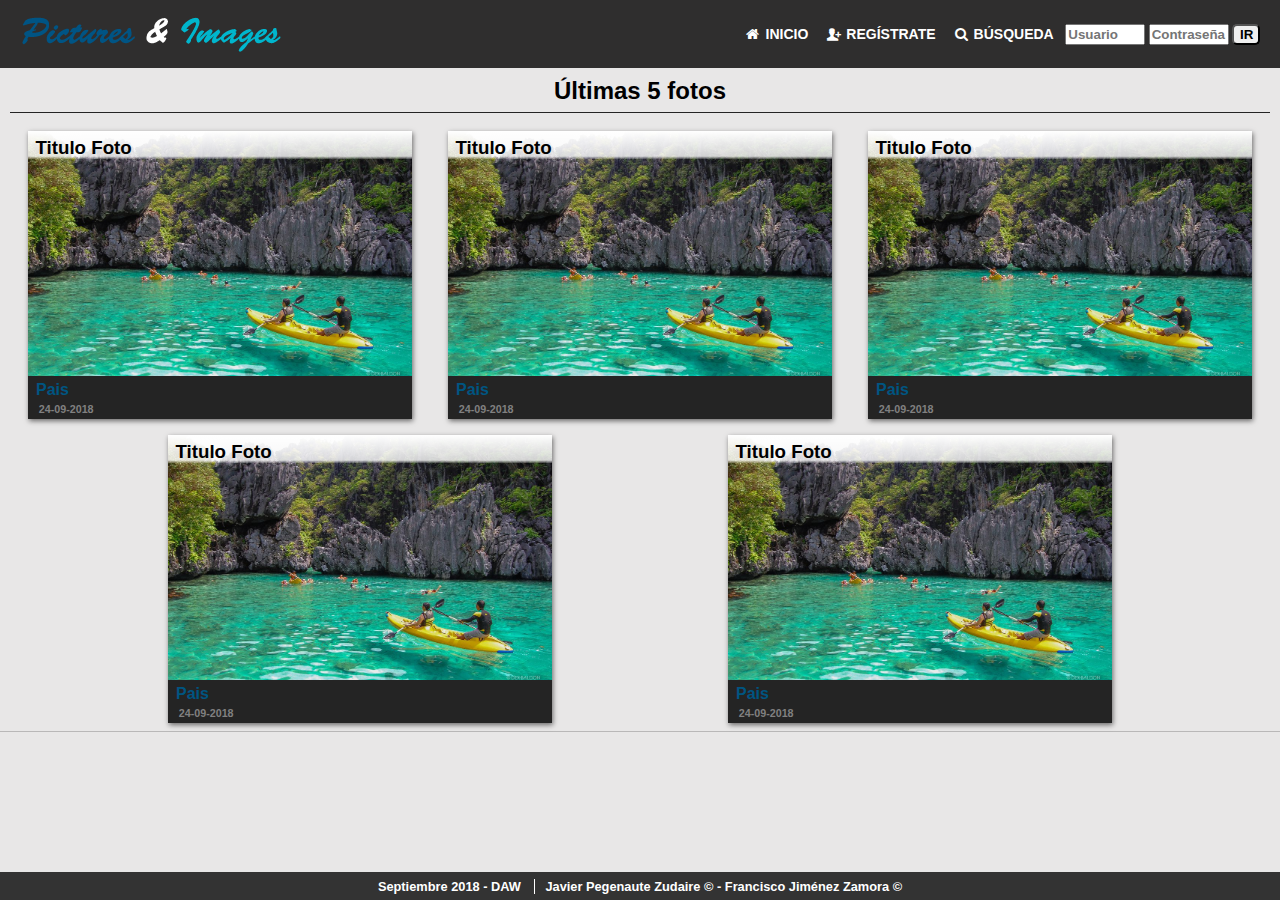
<file: index.html>
<!DOCTYPE html>
<html lang="es">
<head>
	<meta charset="UTF-8">
	<title>PI - Pictures & Image</title>
	<meta name="viewport" content="width=device-width, initial-scale=1.0">
	<meta name="generator" content="Bloc de notas" /> 
	<meta name="author" content="Javier Pegenaute Zudaire y Francisco Jiménez Zamora" /> 
	<meta name="keywords" content="HTML5, web" /> 
	<link rel="icon" type="image/png" href="img/favicon16x16.png" sizes="16x16">
	<link rel="icon" type="image/png" href="img/favicon32x32.png" sizes="32x32">
	<meta name="description" content="Plantilla base de una página creada con HTML5" /> 
	<link rel="stylesheet" href="css/style.css" type="text/css"  media="screen and (min-width: 1025px)" />
	<link rel="stylesheet" href="css/medium.css" type="text/css"  media="screen and (min-width: 481px) and (max-width: 1024px)" />
	<link rel="stylesheet" href="css/small.css" type="text/css"  media="screen and (max-width: 480px)" />
	<link rel="stylesheet" href="css/colors.css" type="text/css" media ="screen"/>
	<link rel="stylesheet" type="text/css" href="css/print.css" media="print" title="Estilo para impresión" />
	<link rel="stylesheet" href="css/fontello.css">
	<link rel="alternate stylesheet" type="text/css" title="alto contraste" href="css/contrast.css"/>

</head>

<body class="fondoG">
	
	<header>
		<a href="index.html"><img src="img/logoLetra.png" alt="Logo PI"  id="logo" /></a>
		<a href="index.html"><img src="img/logoLetraWhite.png" alt="Logo PI" id="logoWhite" /></a>
		
	<div class="modal-wrapper" id="popup">
   <div class="popup-contenedor">
      <h2>LOGIN</h2>
      <form action="menuUsuarioRegis.html" id="formSmall">
		<input type="text"  autofocus    placeholder="Usuario"  maxlength="20" required> <br>
		<input type="password"  placeholder="Contraseña"  maxlength="20"><br>
		<input type="submit" value="LOGIN" >
	</form>
      <a class="popup-cerrar" href="#">X</a>
   </div>
	</div>
	<div>
	<!-- MENU NAVEGACION --> 
	<input type="checkbox" id="menuHam">
	<nav>
		<ul>
		<li><label for="menuHam"> <span class="icon-menu" aria-hidden="true"></span></label><a href="index.html"><img src="img/logoLetra.png" alt="Logo PI" /></a><a href="#popup" class="popup-link"><span class="icon-login" aria-hidden="true"></span></a></li>
			<li><a href="index.html"><span class="icon-home" aria-hidden="true"></span><span>INICIO</span></a></li>
			<li><a href="registroNuevoUsuario.html"><span class="icon-user-add" aria-hidden="true"></span><span>REGÍSTRATE</span></a></li>
			<li><a href="formularioBusqueda.html"><span class="icon-search" aria-hidden="true"></span><span>BÚSQUEDA</span></a></li>
		</ul>
	</nav>
	<!-- FORMULARIO INICIO SESION  --> 
	<form action="menuUsuarioRegis.html">
		<input type="text" name="usuario"  placeholder="Usuario" maxlength="20" required>
		<input type="password"  placeholder="Contraseña"  maxlength="20">
		<input type="submit" value="IR"  name="IR">
	</form>	
	</div>
	</header>

	<section>
	
	<!-- BUSCADOR RAPIDO  --> 
	<!--<label><span class="icon-search" aria-hidden="true"></span><input type="search" placeholder="Buscar..."></label> -->
		
	<!-- LISTA FOTOS  --> 
		<h2>Últimas 5 fotos</h2>
		<div>
		<article>
			<h3>Titulo de foto</h3>
			<div class="imgArticulo" title="Imagen 1" style="background-image: url(img/foto1.jpg)">
				<header>
			<a href="detalleFoto.html" title="Detalle de la foto"><h3>Titulo Foto</h3></a>
				</header>	
		</div>
		<footer>
				<h4 title="Pais">Pais</h4>
				<h6><time datetime="2018-09-24">24-09-2018</time></h6>
		</footer>
		</article>

			<article>
				<h3>Titulo de foto</h3>
			<div class="imgArticulo" style="background-image: url(img/foto1.jpg)">
				<header>
			<a href="detalleFoto.html"><h3>Titulo Foto</h3></a>
				</header>	
		</div>
		<footer>
				<h4 title="Pais">Pais</h4>
				<h6><time datetime="2018-09-24">24-09-2018</time></h6>
		</footer>
		</article>

				<article>
					<h3>Titulo de foto</h3>
			<div class="imgArticulo" style="background-image: url(img/foto1.jpg)">
				<header>
			<a href="detalleFoto.html"><h3>Titulo Foto</h3></a>
				</header>	
		</div>
		<footer>
				<h4 title="Pais">Pais</h4>
				<h6><time datetime="2018-09-24">24-09-2018</time></h6>
		</footer>
		</article>

			<article>
				<h3>Titulo de foto</h3>
			<div class="imgArticulo" style="background-image: url(img/foto1.jpg)">
				<header>
			<a href="detalleFoto.html"><h3>Titulo Foto</h3></a>
				</header>	
		</div>
		<footer>
				<h4 title="Pais">Pais</h4>
				<h6><time datetime="2018-09-24">24-09-2018</time></h6>
		</footer>
		</article>

		<article>
			<h3>Titulo de foto</h3>
			<div class="imgArticulo" style="background-image: url(img/foto1.jpg)">
				<header>
			<a href="detalleFoto.html"><h3>Titulo Foto</h3></a>
				</header>	
		</div>
		<footer>
				<h4 title="Pais">Pais</h4>
				<h6><time datetime="2018-09-24">24-09-2018</time></h6>
		</footer>
		</article>



	
	</div>
</section>
<footer>
		<p><time datetime="2018-09"> Septiembre 2018 - </time><strong> DAW </strong></p>
		<a> Javier Pegenaute Zudaire  &copy; - Francisco Jiménez Zamora &copy; </a>
</footer>
	
</body>
</html>
</file>
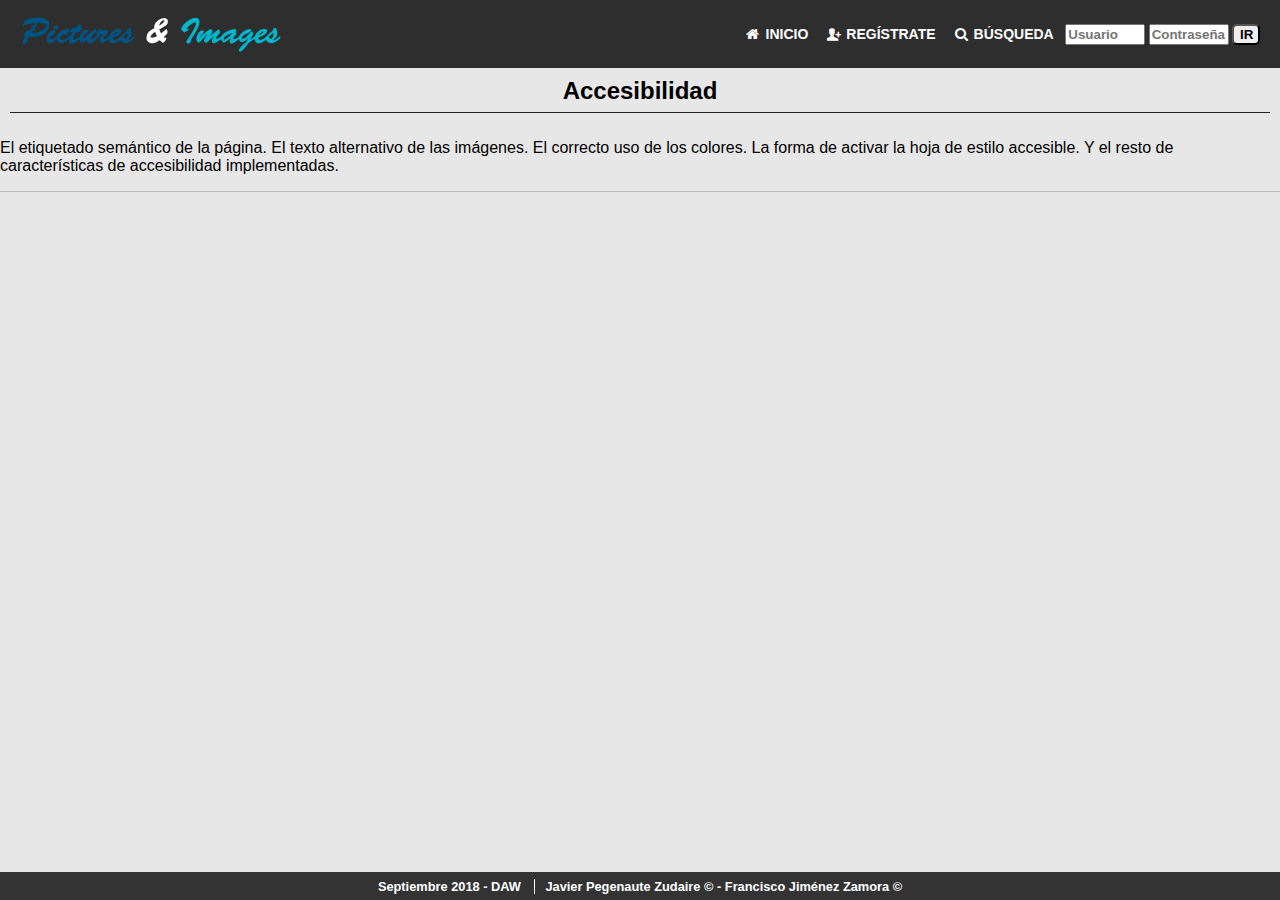
<file: accesibilidad.html>
<!DOCTYPE html>
<html lang="es">
<head>
	<meta charset="UTF-8">
	<title>PI - Pictures & Image</title>
	<meta name="viewport" content="width=device-width, initial-scale=1.0">
	<meta name="generator" content="Bloc de notas" /> 
	<meta name="author" content="Javier Pegenaute Zudaire y Francisco Jiménez Zamora" /> 
	<meta name="keywords" content="HTML5, web" /> 
	<meta name="description" content="Plantilla base de una página creada con HTML5" />
	<link rel="icon" type="image/png" href="img/favicon16x16.png" sizes="16x16">
	<link rel="icon" type="image/png" href="img/favicon32x32.png" sizes="32x32"> 
	<link rel="stylesheet" href="css/style.css" type="text/css"  media="screen and (min-width: 1025px)" />
	<link rel="stylesheet" href="css/medium.css" type="text/css"  media="screen and (min-width: 481px) and (max-width: 1024px)" />
	<link rel="stylesheet" href="css/small.css" type="text/css"  media="screen and (max-width: 480px)" />
	<link rel="stylesheet" href="css/colors.css" type="text/css" media ="screen"/>
	<link rel="stylesheet" type="text/css" href="css/print.css" media="print" title="Estilo para impresión" />
	<link rel="stylesheet" href="css/fontello.css">
	<link rel="alternate stylesheet" type="text/css" title="alto contraste" href="css/contrast.css"/>

</head>

<body class="fondoG">
	
	<header>
		<a href="index.html"><img src="img/logoLetra.png" alt="Logo PI"  id="logo" /></a>
		<a href="index.html"><img src="img/logoLetraWhite.png" alt="Logo PI" id="logoWhite" /></a>
		
	<div class="modal-wrapper" id="popup">
   <div class="popup-contenedor">
      <h2>LOGIN</h2>
      <form action="menuUsuarioRegis.html" id="formSmall">
		<input type="text"  autofocus    placeholder="Usuario"  maxlength="20" required> <br>
		<input type="password"  placeholder="Contraseña"  maxlength="20"><br>
		<input type="submit" value="LOGIN" >
	</form>
      <a class="popup-cerrar" href="#">X</a>
   </div>
	</div>
	<div>
	<!-- MENU NAVEGACION --> 
	<input type="checkbox" id="menuHam">
	<nav>
		<ul>
		<li><label for="menuHam"> <span class="icon-menu" aria-hidden="true"></span></label><a href="index.html"><img src="img/logoLetra.png" alt="Logo PI" /></a><a href="#popup" class="popup-link"><span class="icon-login" aria-hidden="true"></span></a></li>
			<li><a href="index.html"><span class="icon-home" aria-hidden="true"></span><span>INICIO</span></a></li>
			<li><a href="registroNuevoUsuario.html"><span class="icon-user-add" aria-hidden="true"></span><span>REGÍSTRATE</span></a></li>
			<li><a href="formularioBusqueda.html"><span class="icon-search" aria-hidden="true"></span><span>BÚSQUEDA</span></a></li>
		</ul>
	</nav>
	<!-- FORMULARIO INICIO SESION  --> 
	<form action="menuUsuarioRegis.html">
		<input type="text" name="usuario"  placeholder="Usuario" maxlength="20" required>
		<input type="password"  placeholder="Contraseña"  maxlength="20">
		<input type="submit" value="IR"  name="IR">
	</form>	
	</div>
	</header>

	<section>
	
	<!-- BUSCADOR RAPIDO  --> 
	<!--<label><span class="icon-search" aria-hidden="true"></span><input type="search" placeholder="Buscar..."></label> -->
		
	<!-- ACCESIBILIDAD --> 
		<h2>Accesibilidad</h2>

		<div>
			
				<p>El etiquetado semántico de la página.
El texto alternativo de las imágenes.
El correcto uso de los colores.
La forma de activar la hoja de estilo accesible.
Y el resto de características de accesibilidad implementadas.</p>
			
		</div>
		</section>
<footer>
		<p><time datetime="2018-09"> Septiembre 2018 - </time><strong> DAW </strong></p>
		<a> Javier Pegenaute Zudaire  &copy; - Francisco Jiménez Zamora &copy; </a>
</footer>
	
</body>
</html>
</file>
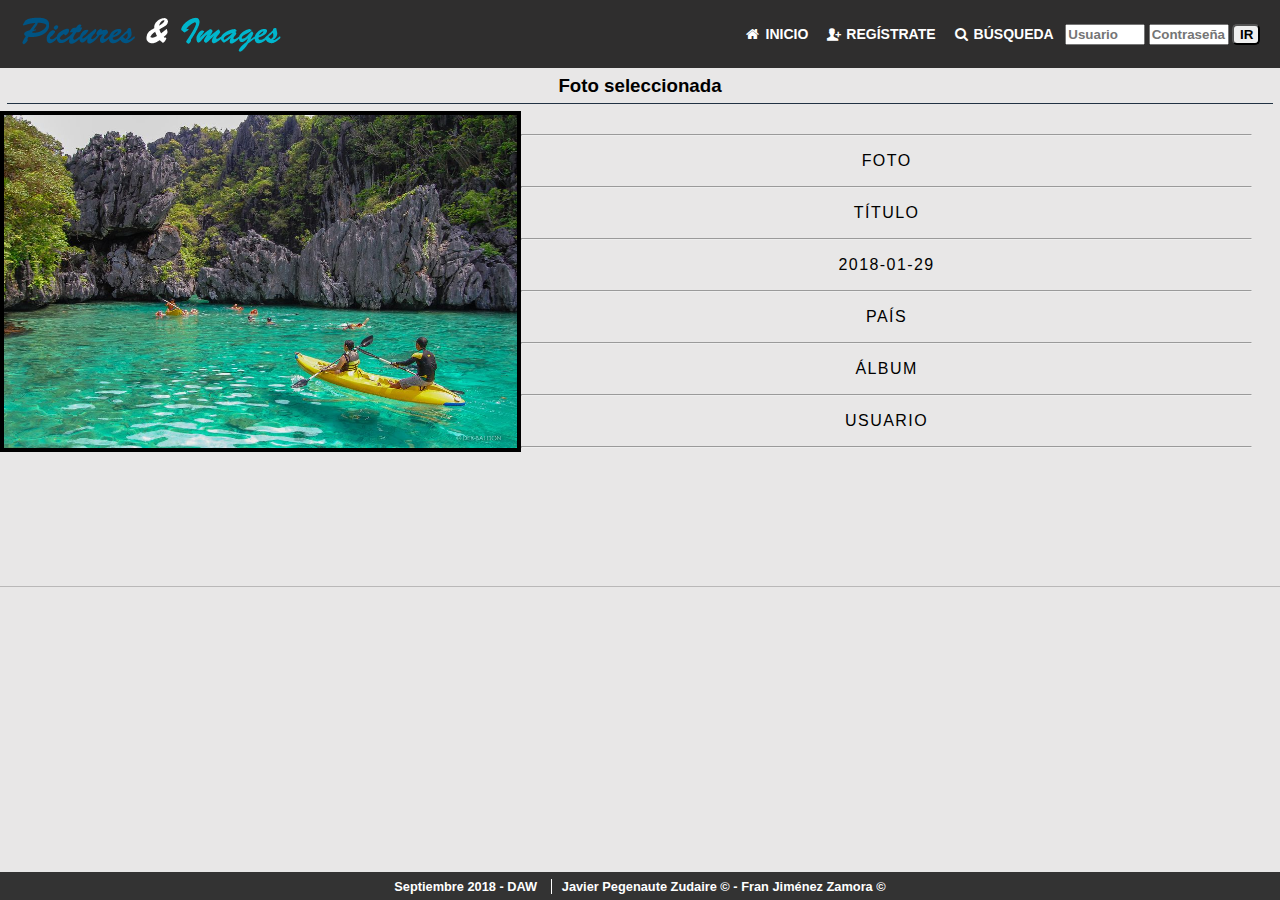
<file: detalleFoto.html>
<!DOCTYPE html>
<html lang="es">
<head>
	<meta charset="UTF-8">
	<title>PI - Pictures & Image</title>
	<meta name="viewport" content="width=device-width, initial-scale=1.0">
	<meta name="generator" content="Bloc de notas" /> 
	<meta name="author" content="Javier Pegenaute Zudaire y Francisco Jiménez Zamora" /> 
	<meta name="keywords" content="HTML5, web" /> 
	<meta name="description" content="Plantilla base de una página creada con HTML5" />
	<link rel="icon" type="image/png" href="img/favicon16x16.png" sizes="16x16">
	<link rel="icon" type="image/png" href="img/favicon32x32.png" sizes="32x32"> 
	<link rel="stylesheet" href="css/style.css" type="text/css"  media="screen and (min-width: 1025px)" />
	<link rel="stylesheet" href="css/medium.css" type="text/css"  media="screen and (min-width: 481px) and (max-width: 1024px)" />
	<link rel="stylesheet" href="css/small.css" type="text/css"  media="screen and (max-width: 480px)" />
	<link rel="stylesheet" href="css/colors.css" type="text/css" media ="screen"/>
	<link rel="stylesheet" type="text/css" href="css/print.css" media="print" title="Estilo para impresión" />
	<link rel="stylesheet" href="css/fontello.css">
	<link rel="alternate stylesheet" type="text/css" title="alto contraste" href="css/contrast.css"/>

</head>

<body class="fondoG">
	
	<header>
		<a href="index.html"><img src="img/logoLetra.png" alt="Logo PI"  id="logo" /></a>
		<a href="index.html"><img src="img/logoLetraWhite.png" alt="Logo PI" id="logoWhite" /></a>
		
	<div class="modal-wrapper" id="popup">
   <div class="popup-contenedor">
      <h2>LOGIN</h2>
      <form action="menuUsuarioRegis.html" id="formSmall">
		<input type="text"  autofocus    placeholder="Usuario"  maxlength="20" required> <br>
		<input type="password"  placeholder="Contraseña"  maxlength="20"><br>
		<input type="submit" value="LOGIN" >
	</form>
      <a class="popup-cerrar" href="#">X</a>
   </div>
	</div>
	<div>
	<!-- MENU NAVEGACION --> 
	<input type="checkbox" id="menuHam">
	<nav>
		<ul>
		<li><label for="menuHam"> <span class="icon-menu" aria-hidden="true"></span></label><a href="index.html"><img src="img/logoLetra.png" alt="Logo PI" /></a><a href="#popup" class="popup-link"><span class="icon-login" aria-hidden="true"></span></a></li>
			<li><a href="index.html"><span class="icon-home" aria-hidden="true"></span><span>INICIO</span></a></li>
			<li><a href="registroNuevoUsuario.html"><span class="icon-user-add" aria-hidden="true"></span><span>REGÍSTRATE</span></a></li>
			<li><a href="formularioBusqueda.html"><span class="icon-search" aria-hidden="true"></span><span>BÚSQUEDA</span></a></li>
		</ul>
	</nav>
	<!-- FORMULARIO INICIO SESION  --> 
	<form action="menuUsuarioRegis.html">
		<input type="text" name="usuario"  placeholder="Usuario" maxlength="20" required>
		<input type="password"  placeholder="Contraseña"  maxlength="20">
		<input type="submit" value="IR"  name="IR">
	</form>	
	</div>
	</header>
	<section>
	<!-- BUSCADOR RAPIDO 
	<label><span class="icon-search" aria-hidden="true"></span><input type="search" placeholder="Buscar..."></label> --> 
		
	<!-- detalleFoto  --> 
		
			<article>
				<article>
					<div>
				<h3>Foto seleccionada</h3>
				<!-- FALTA METER FOTO-->
				<img src="img/foto1.jpg"  alt="foto1" />
					<div class="detalle">						<hr>
							<p>Foto</p>
							<hr>
							<p>Título</p>
							<hr>
						<p><time datetime="2018-01-29">
						2018-01-29</time></p>
						<hr>
							<p>País</p>
							<hr>
							<p>Álbum</p>
							<hr>
							<p>Usuario</p>
							<hr>
					</div>
				

					
				
			</div>
			</article>


		 	</article>
		 </section>

<footer>
		<p><time datetime="2018-09"> Septiembre 2018 - </time><strong> DAW </strong></p>
		<a> Javier Pegenaute Zudaire  &copy; - Fran Jiménez Zamora &copy; </a>
</footer>
	
</body>
</html>
</file>
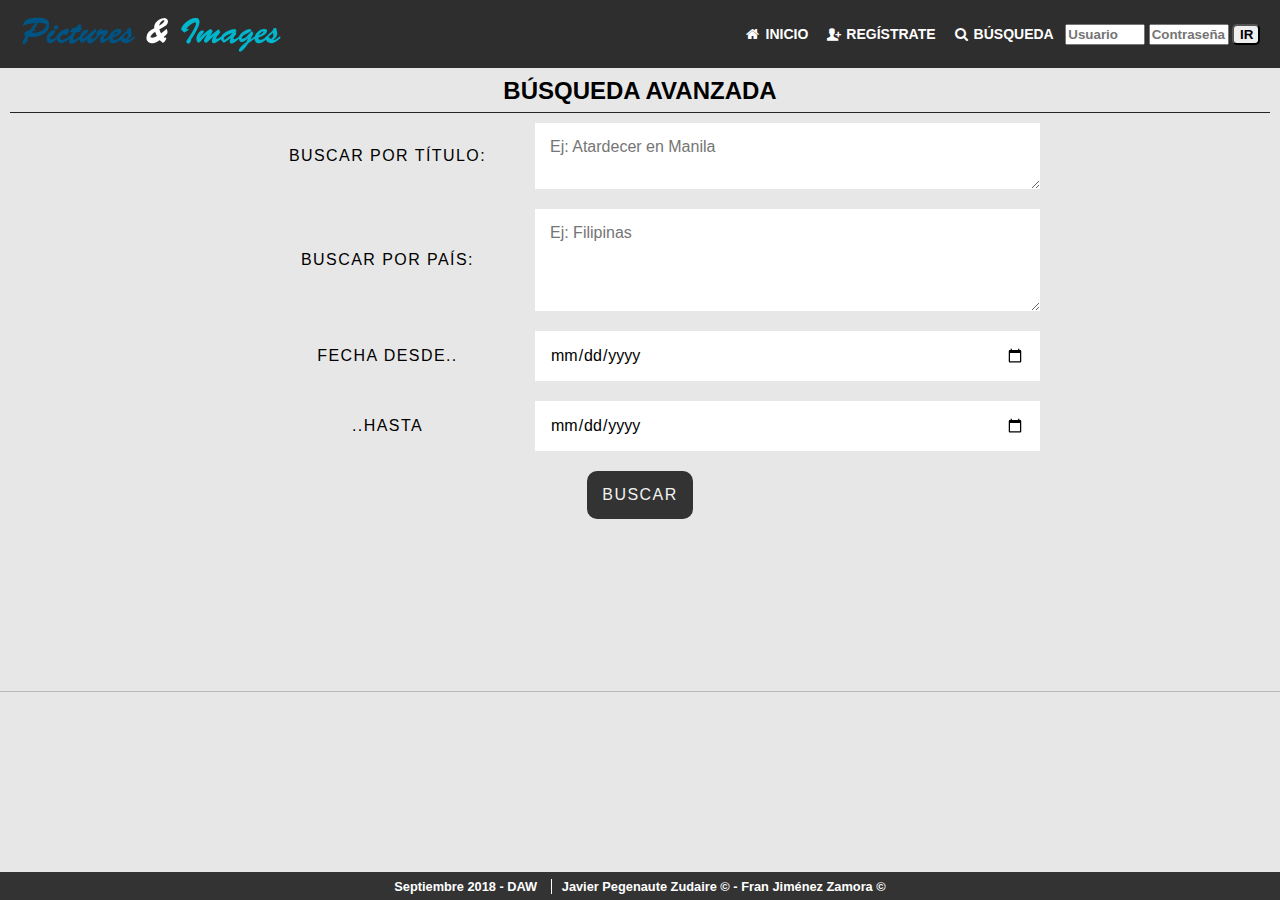
<file: formularioBusqueda.html>
<!DOCTYPE html>
<html lang="es">
<head>
	<meta charset="UTF-8">
	<title>PI - Pictures & Image</title>
	<meta name="viewport" content="width=device-width, initial-scale=1.0">
	<meta name="generator" content="Bloc de notas" /> 
	<meta name="author" content="Javier Pegenaute Zudaire y Francisco Jiménez Zamora" /> 
	<meta name="keywords" content="HTML5, web" /> 
	<meta name="description" content="Plantilla base de una página creada con HTML5" />
	<link rel="icon" type="image/png" href="img/favicon16x16.png" sizes="16x16">
	<link rel="icon" type="image/png" href="img/favicon32x32.png" sizes="32x32"> 
	<link rel="stylesheet" href="css/style.css" type="text/css"  media="screen and (min-width: 1025px)" />
	<link rel="stylesheet" href="css/medium.css" type="text/css"  media="screen and (min-width: 481px) and (max-width: 1024px)" />
	<link rel="stylesheet" href="css/small.css" type="text/css"  media="screen and (max-width: 480px)" />
	<link rel="stylesheet" href="css/colors.css" type="text/css" media ="screen"/>
	<link rel="stylesheet" type="text/css" href="css/print.css" media="print" title="Estilo para impresión" />
	<link rel="stylesheet" href="css/fontello.css">
	<link rel="alternate stylesheet" type="text/css" title="alto contraste" href="css/contrast.css"/>

</head>

<body class="fondoG">
	
	<header>
		<a href="index.html"><img src="img/logoLetra.png" alt="Logo PI"  id="logo" /></a>
		<a href="index.html"><img src="img/logoLetraWhite.png" alt="Logo PI" id="logoWhite" /></a>
		
	<div class="modal-wrapper" id="popup">
   <div class="popup-contenedor">
      <h2>LOGIN</h2>
      <form action="menuUsuarioRegis.html" id="formSmall">
		<input type="text"  autofocus    placeholder="Usuario"  maxlength="20" required> <br>
		<input type="password"  placeholder="Contraseña"  maxlength="20"><br>
		<input type="submit" value="LOGIN" >
	</form>
      <a class="popup-cerrar" href="#">X</a>
   </div>
	</div>
	<div>
	<!-- MENU NAVEGACION --> 
	<input type="checkbox" id="menuHam">
	<nav>
		<ul>
		<li><label for="menuHam"> <span class="icon-menu" aria-hidden="true"></span></label><a href="index.html"><img src="img/logoLetra.png" alt="Logo PI" /></a><a href="#popup" class="popup-link"><span class="icon-login" aria-hidden="true"></span></a></li>
			<li><a href="index.html"><span class="icon-home" aria-hidden="true"></span><span>INICIO</span></a></li>
			<li><a href="registroNuevoUsuario.html"><span class="icon-user-add" aria-hidden="true"></span><span>REGÍSTRATE</span></a></li>
			<li><a href="formularioBusqueda.html"><span class="icon-search" aria-hidden="true"></span><span>BÚSQUEDA</span></a></li>
		</ul>
	</nav>
	<!-- FORMULARIO INICIO SESION  --> 
	<form action="menuUsuarioRegis.html">
		<input type="text" name="usuario"  placeholder="Usuario" maxlength="20" required>
		<input type="password"  placeholder="Contraseña"  maxlength="20">
		<input type="submit" value="IR"  name="IR">
	</form>	
	</div>
	</header>

	<section>

		<h2>BÚSQUEDA AVANZADA</h2>
			<article class="container">
			<form action="resultadoBusqueda.html">
				<ul class="flexForm" >
					<li>
						<label for="buscar-titulo">Buscar por título:</label><textarea name="tituloBusq" placeholder="Ej: Atardecer en Manila" id="buscar-titulo" rows="2" maxlength=200></textarea>
					</li>

					<li>
						<label for="buscar-pais">Buscar por país:</label> <textarea name="paisBusq" placeholder="Ej: Filipinas" id="buscar-pais" rows="4"></textarea>
					</li>
					<li>
						<label for="fecha-desde">Fecha desde.. </label> <input type="date" name="fechaBusq" id="fecha-desde">
					</li>
					<li>
						<label for="fecha-hasta">..hasta </label> <input type="date" name="fechaBusq" id="fecha-hasta">
					</li>

				<li><input type="submit" value="Buscar" name="Buscar"></li>
				
			</ul>
			</form>
		</article>
		
	</section>
	

<footer>
		<p><time datetime="2018-09"> Septiembre 2018 - </time><strong> DAW </strong></p>
		<a> Javier Pegenaute Zudaire  &copy; - Fran Jiménez Zamora &copy; </a>
</footer>
	
</body>
</html>
</file>
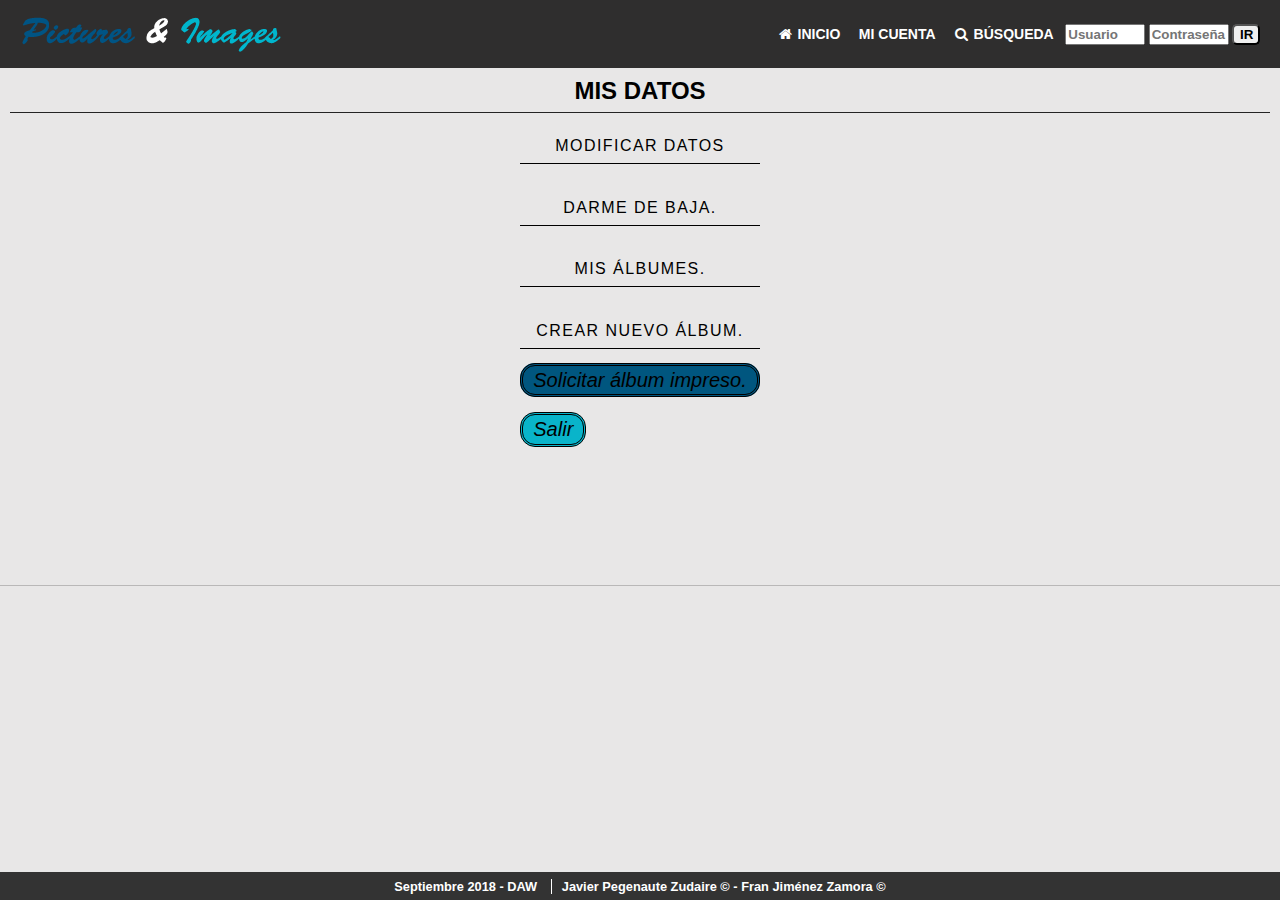
<file: menuUsuarioRegis.html>
<!DOCTYPE html>
<html lang="es">
<head>
	<meta charset="UTF-8">
	<title>PI - Pictures & Image</title>
	<meta name="viewport" content="width=device-width, initial-scale=1.0">
	<meta name="generator" content="Bloc de notas" /> 
	<meta name="author" content="Javier Pegenaute Zudaire y Francisco Jiménez Zamora" /> 
	<meta name="keywords" content="HTML5, web" /> 
	<meta name="description" content="Plantilla base de una página creada con HTML5" />
	<link rel="icon" type="image/png" href="img/favicon16x16.png" sizes="16x16">
	<link rel="icon" type="image/png" href="img/favicon32x32.png" sizes="32x32"> 
	<link rel="stylesheet" href="css/style.css" type="text/css"  media="screen and (min-width: 1025px)" />
	<link rel="stylesheet" href="css/medium.css" type="text/css"  media="screen and (min-width: 481px) and (max-width: 1024px)" />
	<link rel="stylesheet" href="css/small.css" type="text/css"  media="screen and (max-width: 480px)" />
	<link rel="stylesheet" href="css/colors.css" type="text/css" media ="screen"/>
	<link rel="stylesheet" type="text/css" href="css/print.css" media="print" title="Estilo para impresión" />
	<link rel="stylesheet" href="css/fontello.css">
	<link rel="alternate stylesheet" type="text/css" title="alto contraste" href="css/contrast.css"/>

</head>

<body class="fondoG">
	
	<header>
		<a href="index.html"><img src="img/logoLetra.png" alt="Logo PI"  id="logo" /></a>
		<a href="index.html"><img src="img/logoLetraWhite.png" alt="Logo PI" id="logoWhite" /></a>
		
	<div class="modal-wrapper" id="popup">
   <div class="popup-contenedor">
      <h2>LOGIN</h2>
      <form action="menuUsuarioRegis.html" id="formSmall">
		<input type="text"  autofocus    placeholder="Usuario"  maxlength="20" required> <br>
		<input type="password"  placeholder="Contraseña"  maxlength="20"><br>
		<input type="submit" value="LOGIN" >
	</form>
      <a class="popup-cerrar" href="#">X</a>
   </div>
	</div>
	<div>
	<!-- MENU NAVEGACION --> 
	<input type="checkbox" id="menuHam">
	<nav>
		<ul>
		<li><label for="menuHam"> <span class="icon-menu" aria-hidden="true"></span></label><a href="index.html"><img src="img/logoLetra.png" alt="Logo PI" /></a><a href="#popup" class="popup-link"><span class="icon-login" aria-hidden="true"></span></a></li>
			<li><a href="index.html"><span class="icon-home" aria-hidden="true"></span><span>INICIO</span></a></li>
			<li><a href="menuUsuarioRegis.html"><span class="icon-user" aria-hidden="true"></span><span>MI CUENTA</span></a></li>
			<li><a href="formularioBusqueda.html"><span class="icon-search" aria-hidden="true"></span><span>BÚSQUEDA</span></a></li>
		</ul>
	</nav>
	<!-- FORMULARIO INICIO SESION  --> 
	<form action="menuUsuarioRegis.html">
		<input type="text" name="usuario"  placeholder="Usuario" maxlength="20" required>
		<input type="password"  placeholder="Contraseña"  maxlength="20">
		<input type="submit" value="IR"  name="IR">
	</form>	
	</div>
	</header>


	<section>

	<!-- BUSCADOR RAPIDO 
	<label><span class="icon-search" aria-hidden="true"></span><input type="search" placeholder="Buscar..."></label> --> 
		
	<!-- COSAS QUE PUEDE HACER UN USUARIO REGISTRADO--> 
	<h2>MIS DATOS</h2>
		<article class="container">
				<nav>
					
						<ul class="flexForm1">
						<li>
						<label>Modificar datos</label></li>
						<li><label>Darme de baja.</label></li>
						
						<li><label>Mis álbumes.</label></li>
						
						<li><label>Crear nuevo álbum.</label></li>
						
						<li><a href="solicitarAlbum.html" class="boton_personalizado">Solicitar álbum impreso.</a></li>

						<li><a href="index.html" class="boton_personalizado2">Salir</a></li>
						</ul>
					
					</nav>
		</article> 
</section>
<footer>
		<p><time datetime="2018-09"> Septiembre 2018 - </time><strong> DAW </strong></p>
		<a> Javier Pegenaute Zudaire  &copy; - Fran Jiménez Zamora &copy; </a>
</footer>
	
</body>
</html>
</file>
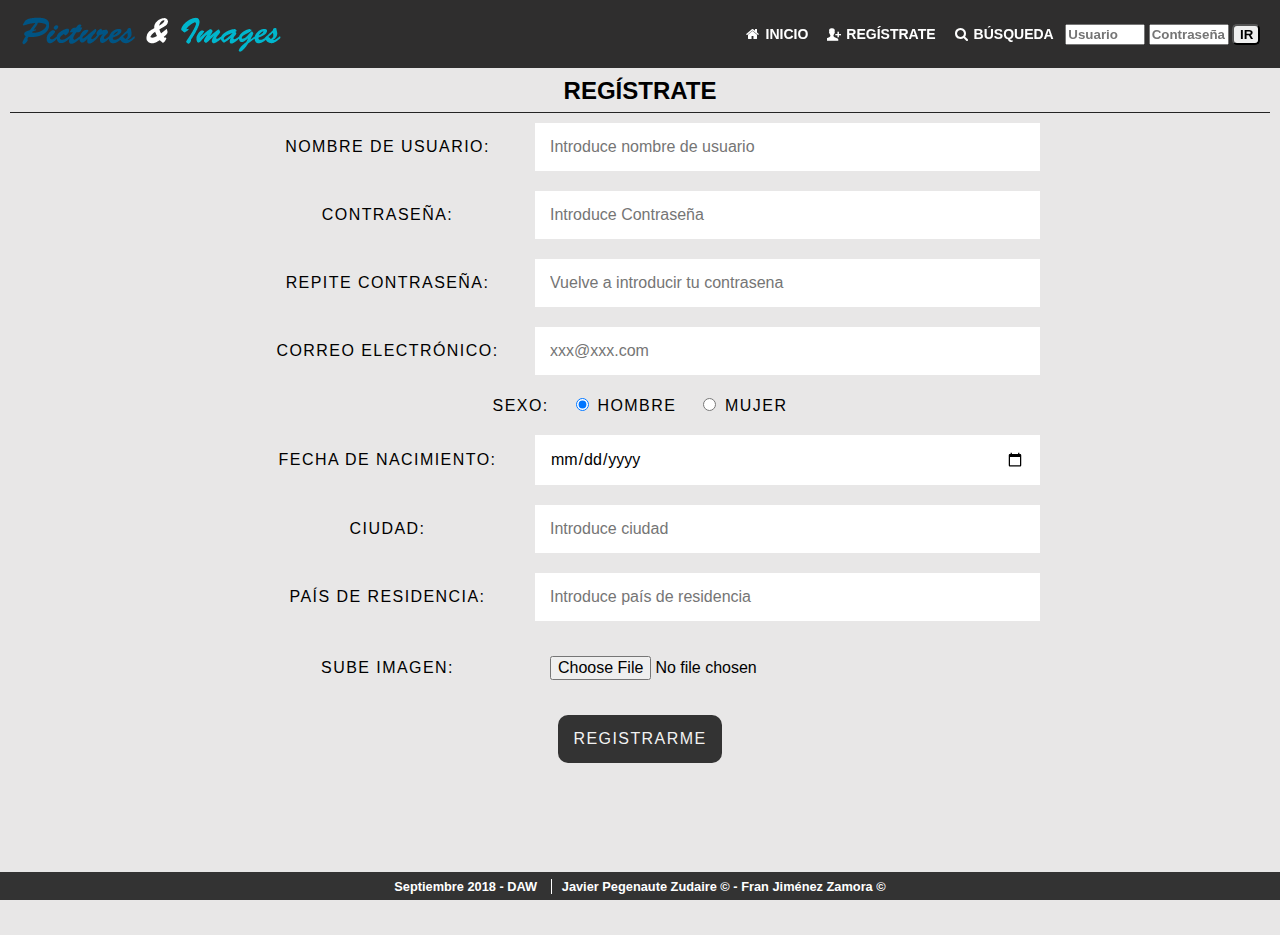
<file: registroNuevoUsuario.html>
<!DOCTYPE html>
<html lang="es">
<head>
	<meta charset="UTF-8">
	<title>PI - Pictures & Image</title>
	<meta name="viewport" content="width=device-width, initial-scale=1.0">
	<meta name="generator" content="Bloc de notas" /> 
	<meta name="author" content="Javier Pegenaute Zudaire y Francisco Jiménez Zamora" /> 
	<meta name="keywords" content="HTML5, web" /> 
	<meta name="description" content="Plantilla base de una página creada con HTML5" />
	<link rel="icon" type="image/png" href="img/favicon16x16.png" sizes="16x16">
	<link rel="icon" type="image/png" href="img/favicon32x32.png" sizes="32x32"> 
	<link rel="stylesheet" href="css/style.css" type="text/css"  media="screen and (min-width: 1025px)" />
	<link rel="stylesheet" href="css/medium.css" type="text/css"  media="screen and (min-width: 481px) and (max-width: 1024px)" />
	<link rel="stylesheet" href="css/small.css" type="text/css"  media="screen and (max-width: 480px)" />
	<link rel="stylesheet" href="css/colors.css" type="text/css" media ="screen"/>
	<link rel="stylesheet" type="text/css" href="css/print.css" media="print" title="Estilo para impresión" />
	<link rel="stylesheet" href="css/fontello.css">
	<link rel="alternate stylesheet" type="text/css" title="alto contraste" href="css/contrast.css"/>

</head>

<body class="fondoG">
	
	<header>
		<a href="index.html"><img src="img/logoLetra.png" alt="Logo PI"  id="logo" /></a>
		<a href="index.html"><img src="img/logoLetraWhite.png" alt="Logo PI" id="logoWhite" /></a>
		
	<div class="modal-wrapper" id="popup">
   <div class="popup-contenedor">
      <h2>LOGIN</h2>
      <form action="menuUsuarioRegis.html" id="formSmall">
		<input type="text"  autofocus    placeholder="Usuario"  maxlength="20" required> <br>
		<input type="password"  placeholder="Contraseña"  maxlength="20"><br>
		<input type="submit" value="LOGIN" >
	</form>
      <a class="popup-cerrar" href="#">X</a>
   </div>
	</div>
	<div>
	<!-- MENU NAVEGACION --> 
	<input type="checkbox" id="menuHam">
	<nav>
		<ul>
		<li><label for="menuHam"> <span class="icon-menu" aria-hidden="true"></span></label><a href="index.html"><img src="img/logoLetra.png" alt="Logo PI" /></a><a href="#popup" class="popup-link"><span class="icon-login" aria-hidden="true"></span></a></li>
			<li><a href="index.html"><span class="icon-home" aria-hidden="true"></span><span>INICIO</span></a></li>
			<li><a href="registroNuevoUsuario.html"><span class="icon-user-add" aria-hidden="true"></span><span>REGÍSTRATE</span></a></li>
			<li><a href="formularioBusqueda.html"><span class="icon-search" aria-hidden="true"></span><span>BÚSQUEDA</span></a></li>
		</ul>
	</nav>
	<!-- FORMULARIO INICIO SESION  --> 
	<form action="menuUsuarioRegis.html">
		<input type="text" name="usuario"  placeholder="Usuario" maxlength="20" required>
		<input type="password"  placeholder="Contraseña"  maxlength="20">
		<input type="submit" value="IR"  name="IR">
	</form>	
	</div>
	</header>
	<section>

		<h2>REGÍSTRATE</h2>
		<article class="container">
		<form action="menuUsuarioRegis.html">
			<ul class="flexForm">
			<li>
			<label for="nombre-usuario">Nombre de usuario:</label>
		    <input type="text"  placeholder="Introduce nombre de usuario" id="nombre-usuario" required>
			</li>

			<li>
		    <label for="contrasena">Contraseña:</label>
		    <input type="password" placeholder="Introduce Contraseña" id="contrasena" required>
			</li>

			<li>
		    <label for="repite-contrasena">Repite Contraseña: </label>
		    <input type="password" placeholder="Vuelve a introducir tu contrasena" id="repite-contrasena" required>
			</li>

			<li>
		    <label for="correo-electronico">Correo electrónico: </label>
		    <input type="text" placeholder="xxx@xxx.com"  id="correo-electronico" required>
			</li>

			<li>
		    <label for="sexo">Sexo: </label>
		    <label><input type="radio" name="sexo"  value="hombre" checked="checked" id="sexo" /> Hombre </label>
			<label><input type="radio" name="sexo" value="mujer" /> Mujer </label>
			</li>
			
			<li>
		    <label for="fecha-nacimiento">Fecha de nacimiento: </label>
		    <input type="date" id="fecha-nacimiento" required>
			</li> 
			
			<li>
		    <label for="ciudad">Ciudad: </label>
		    <input type="text"  placeholder="Introduce ciudad" id="ciudad" required>
			</li>

			<li>
		    <label for="pais-residencia">País de residencia: </label>
		    <input type="text"  placeholder="Introduce país de residencia" id="pais-residencia" required>
			</li>

			<li>
			<label for="sube-imagen">Sube imagen:  </label>
			<input type="file" name="nombre" id="sube-imagen" />
		  	</li>
			<li>
		    <input type="submit" value="Registrarme">
		    </li>
		  </ul>
		</form>
		


	</article>	
	</section>

<footer>
		<p><time datetime="2018-09"> Septiembre 2018 - </time><strong> DAW </strong></p>
		<a> Javier Pegenaute Zudaire  &copy; - Fran Jiménez Zamora &copy; </a>
</footer>
	
</body>
</html>
</file>
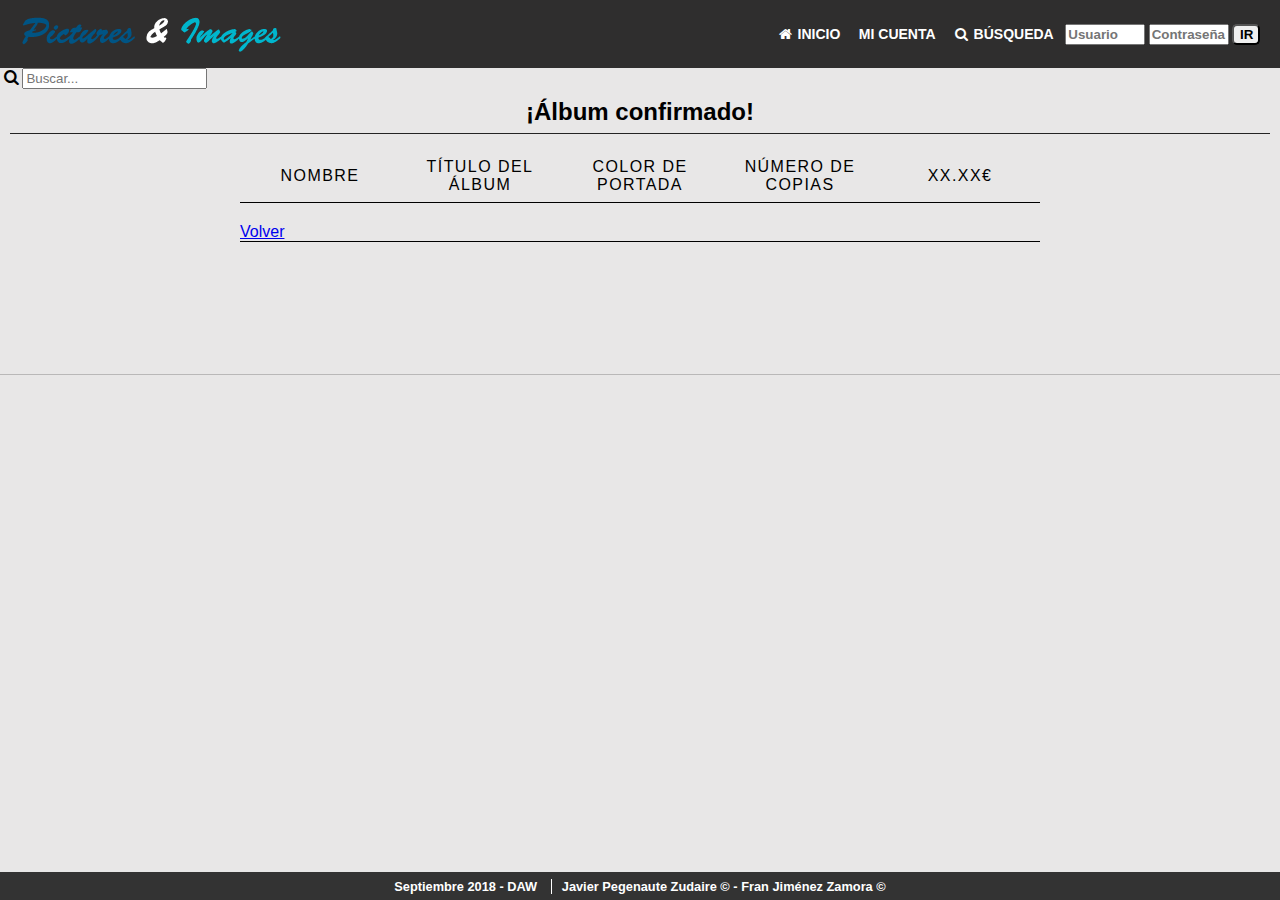
<file: respuestaSolicitar.html>
<!DOCTYPE html>
<html lang="es">
<head>
	<meta charset="UTF-8">
	<title>PI - Pictures & Image</title>
	<meta name="viewport" content="width=device-width, initial-scale=1.0">
	<meta name="generator" content="Bloc de notas" /> 
	<meta name="author" content="Javier Pegenaute Zudaire y Francisco Jiménez Zamora" /> 
	<meta name="keywords" content="HTML5, web" /> 
	<link rel="icon" type="image/png" href="img/favicon16x16.png" sizes="16x16">
	<link rel="icon" type="image/png" href="img/favicon32x32.png" sizes="32x32">
	<meta name="description" content="Plantilla base de una página creada con HTML5" /> 
	<link rel="stylesheet" href="css/style.css" type="text/css"  media="screen and (min-width: 1025px)" />
	<link rel="stylesheet" href="css/medium.css" type="text/css"  media="screen and (min-width: 481px) and (max-width: 1024px)" />
	<link rel="stylesheet" href="css/small.css" type="text/css"  media="screen and (max-width: 480px)" />
	<link rel="stylesheet" href="css/colors.css" type="text/css" media ="screen"/>
	<link rel="stylesheet" type="text/css" href="css/print.css" media="print" title="Estilo para impresión" />
	<link rel="stylesheet" href="css/fontello.css">
	<link rel="alternate stylesheet" type="text/css" title="alto contraste" href="css/contrast.css"/>

</head>

<body class="fondoG">
	
	<header>
		<a href="index.html"><img src="img/logoLetra.png" alt="Logo PI"  id="logo" /></a>
		<a href="index.html"><img src="img/logoLetraWhite.png" alt="Logo PI" id="logoWhite" /></a>
		
	<div class="modal-wrapper" id="popup">
   <div class="popup-contenedor">
      <h2>LOGIN</h2>
      <form action="menuUsuarioRegis.html" id="formSmall">
		<input type="text"  autofocus    placeholder="Usuario"  maxlength="20" required> <br>
		<input type="password"  placeholder="Contraseña"  maxlength="20"><br>
		<input type="submit" value="LOGIN" >
	</form>
      <a class="popup-cerrar" href="#">X</a>
   </div>
	</div>
	<div>
	<!-- MENU NAVEGACION --> 
	<input type="checkbox" id="menuHam">
	<nav>
		<ul>
		<li><label for="menuHam"> <span class="icon-menu" aria-hidden="true"></span></label><a href="index.html"><img src="img/logoLetra.png" alt="Logo PI" /></a><a href="#popup" class="popup-link"><span class="icon-login" aria-hidden="true"></span></a></li>
			<li><a href="index.html"><span class="icon-home" aria-hidden="true"></span><span>INICIO</span></a></li>
			<li><a href="menuUsuarioRegis.html"><span class="icon-user" aria-hidden="true"></span><span>MI CUENTA</span></a></li>
			<li><a href="formularioBusqueda.html"><span class="icon-search" aria-hidden="true"></span><span>BÚSQUEDA</span></a></li>
		</ul>
	</nav>
	<!-- FORMULARIO INICIO SESION  --> 
	<form action="menuUsuarioRegis.html">
		<input type="text" name="usuario"  placeholder="Usuario" maxlength="20" required>
		<input type="password"  placeholder="Contraseña"  maxlength="20">
		<input type="submit" value="IR"  name="IR">
	</form>	
	</div>
	</header>

	<section>
	<!-- BUSCADOR RAPIDO  --> 
	<label><span class="icon-search" aria-hidden="true"></span><input type="search" placeholder="Buscar..."></label>
		<h2>¡Álbum confirmado!</h2>
	<!-- PEDIDO PARA ALBUM--> 
		
			<article class="container">
				<nav>
					
			   <ul class="flexForm1"> 
			   	<li>
			    <label ><b>Nombre </b></label><br>
 				<label ><b>Título del álbum </b></label><br>
			
			    
			    <label ><b>Color de portada </b></label><br>
			    
			    <label><b>Número de copias</b></label><br>
			      
			    <label><b>XX.XX€</b></label>
			    <br>
			   <li><a href="index.html">Volver</a></li></ul>
			</nav>
		</article>	


	</section>	

<footer>
		<p><time datetime="2018-09"> Septiembre 2018 - </time><strong> DAW </strong></p>
		<a> Javier Pegenaute Zudaire  &copy; - Fran Jiménez Zamora &copy; </a>
</footer>
	
</body>
</html>
</file>
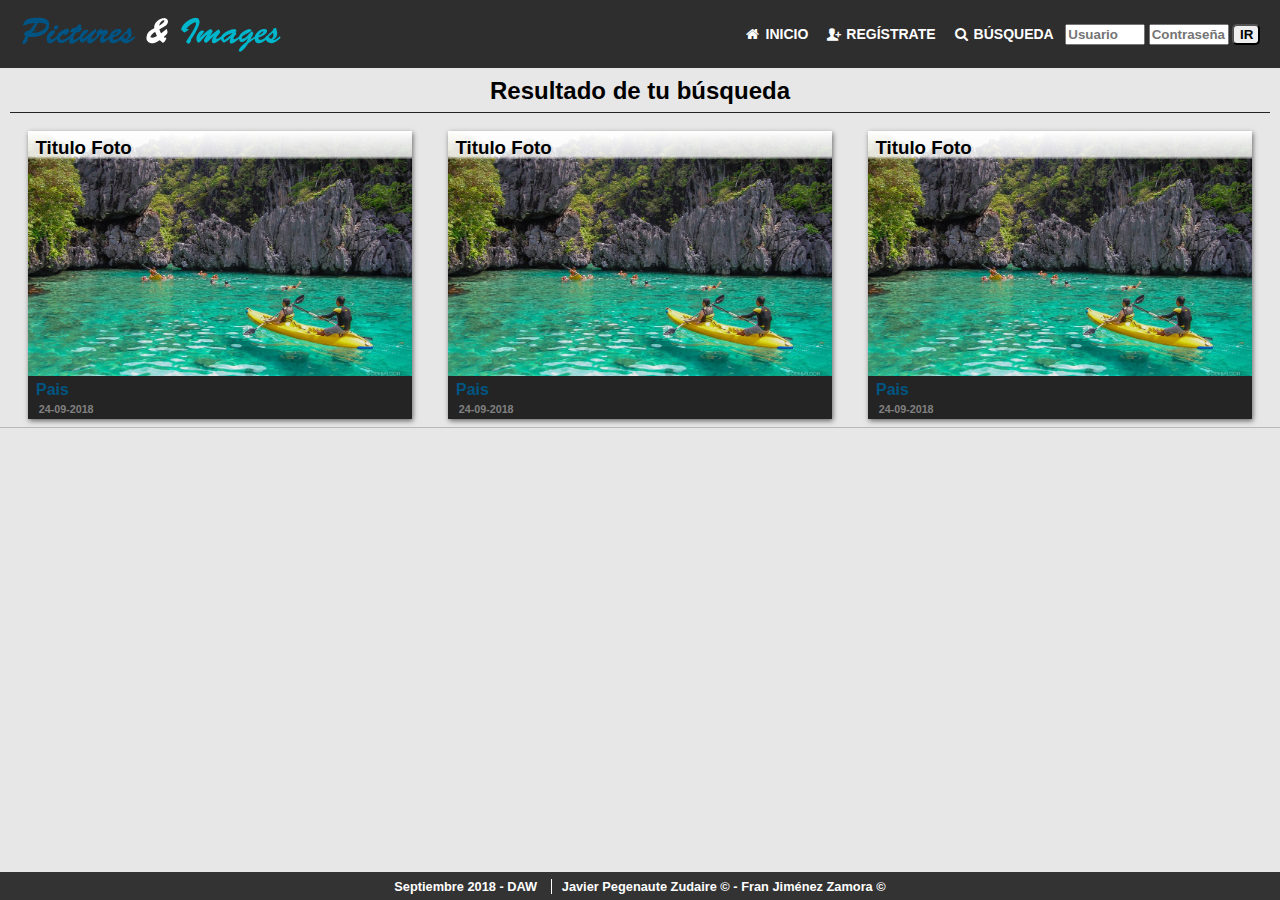
<file: resultadoBusqueda.html>
<!DOCTYPE html>
<html lang="es">
<head>
	<meta charset="UTF-8">
	<title>PI - Pictures & Image</title>
	<meta name="viewport" content="width=device-width, initial-scale=1.0">
	<meta name="generator" content="Bloc de notas" /> 
	<meta name="author" content="Javier Pegenaute Zudaire y Francisco Jiménez Zamora" /> 
	<meta name="keywords" content="HTML5, web" /> 
	<meta name="description" content="Plantilla base de una página creada con HTML5" />
	<link rel="icon" type="image/png" href="img/favicon16x16.png" sizes="16x16">
	<link rel="icon" type="image/png" href="img/favicon32x32.png" sizes="32x32"> 
	<link rel="stylesheet" href="css/style.css" type="text/css"  media="screen and (min-width: 1025px)" />
	<link rel="stylesheet" href="css/medium.css" type="text/css"  media="screen and (min-width: 481px) and (max-width: 1024px)" />
	<link rel="stylesheet" href="css/small.css" type="text/css"  media="screen and (max-width: 480px)" />
	<link rel="stylesheet" href="css/colors.css" type="text/css" media ="screen"/>
	<link rel="stylesheet" type="text/css" href="css/print.css" media="print" title="Estilo para impresión" />
	<link rel="stylesheet" href="css/fontello.css">
	<link rel="alternate stylesheet" type="text/css" title="alto contraste" href="css/contrast.css"/>

</head>

<body class="fondoG">
	
	<header>
		<a href="index.html"><img src="img/logoLetra.png" alt="Logo PI"  id="logo" /></a>
		<a href="index.html"><img src="img/logoLetraWhite.png" alt="Logo PI" id="logoWhite" /></a>
		
	<div class="modal-wrapper" id="popup">
   <div class="popup-contenedor">
      <h2>LOGIN</h2>
      <form action="menuUsuarioRegis.html" id="formSmall">
		<input type="text"  autofocus    placeholder="Usuario"  maxlength="20" required> <br>
		<input type="password"  placeholder="Contraseña"  maxlength="20"><br>
		<input type="submit" value="LOGIN" >
	</form>
      <a class="popup-cerrar" href="#">X</a>
   </div>
	</div>
	<div>
	<!-- MENU NAVEGACION --> 
	<input type="checkbox" id="menuHam">
	<nav>
		<ul>
		<li><label for="menuHam"> <span class="icon-menu" aria-hidden="true"></span></label><a href="index.html"><img src="img/logoLetra.png" alt="Logo PI" /></a><a href="#popup" class="popup-link"><span class="icon-login" aria-hidden="true"></span></a></li>
			<li><a href="index.html"><span class="icon-home" aria-hidden="true"></span><span>INICIO</span></a></li>
			<li><a href="registroNuevoUsuario.html"><span class="icon-user-add" aria-hidden="true"></span><span>REGÍSTRATE</span></a></li>
			<li><a href="formularioBusqueda.html"><span class="icon-search" aria-hidden="true"></span><span>BÚSQUEDA</span></a></li>
		</ul>
	</nav>
	<!-- FORMULARIO INICIO SESION  --> 
	<form action="menuUsuarioRegis.html">
		<input type="text" name="usuario"  placeholder="Usuario" maxlength="20" required>
		<input type="password"  placeholder="Contraseña"  maxlength="20">
		<input type="submit" value="IR"  name="IR">
	</form>	
	</div>
	</header>


	<section>
	<!-- BUSCADOR RAPIDO  --> 
	<!--<label><span class="icon-search" aria-hidden="true"></span><input type="search" placeholder="Buscar..."></label> -->
		
	<!-- LISTA FOTOS  --> 
		<h2>Resultado de tu búsqueda</h2>
		
<div>
		<article>
			<div class="imgArticulo" style="background-image: url(img/foto1.jpg)">
				<header>
			<a href="detalleFoto.html"><h3>Titulo Foto</h3></a>
				</header>	
		</div>
		<footer>
				<h4 title="Pais">Pais</h4>
				<h6><time datetime="2018-09-24">24-09-2018</time></h6>
		</footer>
		</article>

		<article >
			<div class="imgArticulo" style="background-image: url(img/foto1.jpg)">
				<header>
			<a href="detalleFoto.html"><h3>Titulo Foto</h3></a>
				</header>	
		</div>
		<footer>
				<h4 title="Pais">Pais</h4>
				<h6><time datetime="2018-09-24">24-09-2018</time></h6>
		</footer>
		</article>

		<article >
			<div class="imgArticulo" style="background-image: url(img/foto1.jpg)">
				<header>
			<a href="detalleFoto.html"><h3>Titulo Foto</h3></a>
				</header>	
		</div>
		<footer>
				<h4 title="Pais">Pais</h4>
				<h6><time datetime="2018-09-24">24-09-2018</time></h6>
		</footer>
		</article>
	</div>
</section>
<footer>
		<p><time datetime="2018-09"> Septiembre 2018 - </time><strong> DAW </strong></p>
		<a> Javier Pegenaute Zudaire  &copy; - Fran Jiménez Zamora &copy; </a>
</footer>
	
</body>
</html>
</file>
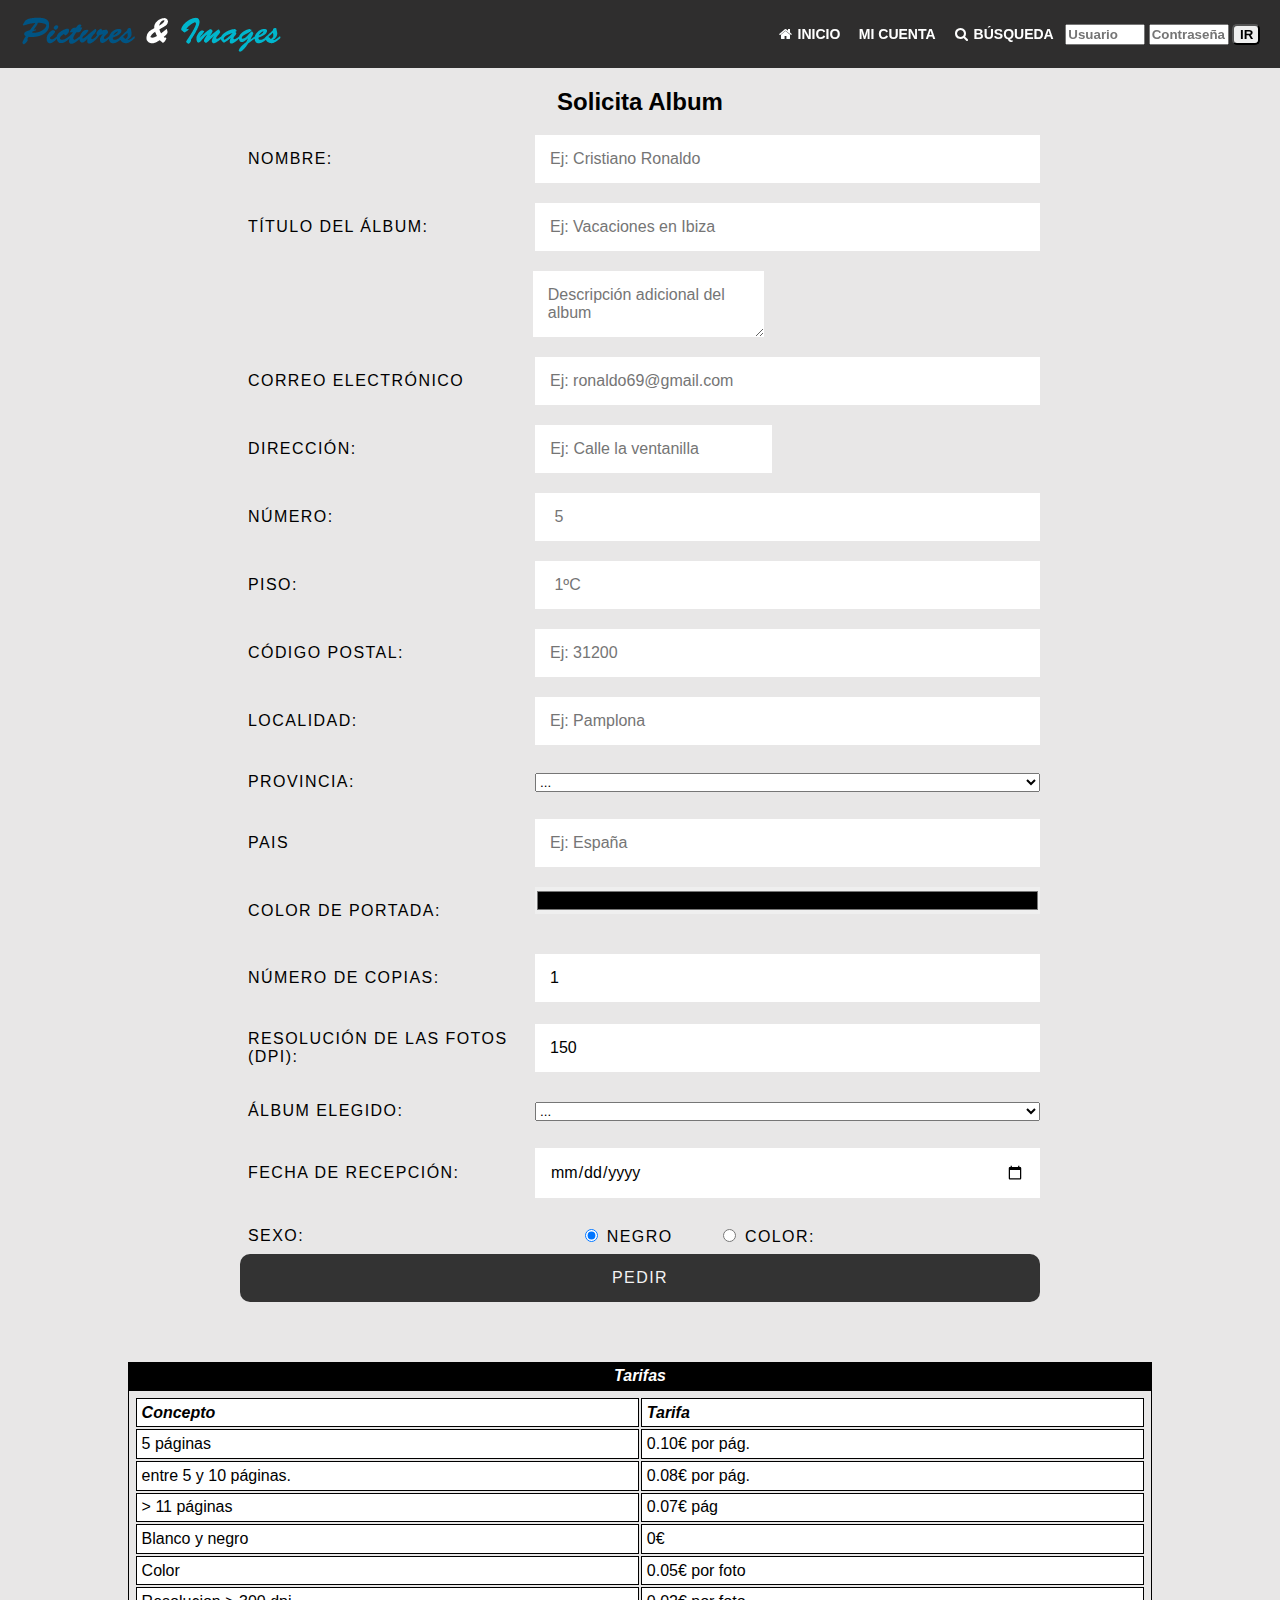
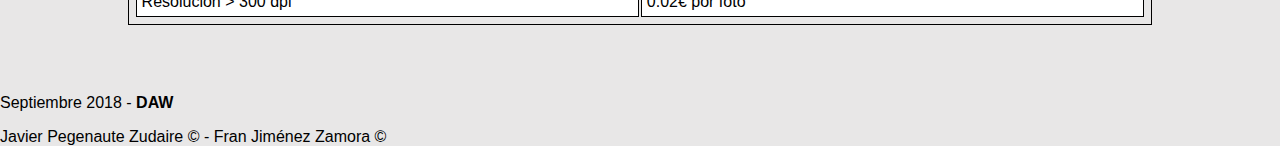
<file: solicitarAlbum.html>
<!DOCTYPE html>
<html lang="es">
<head>
	<meta charset="UTF-8">
	<title>PI - Pictures & Image</title>
	<meta name="viewport" content="width=device-width, initial-scale=1.0">
	<meta name="generator" content="Bloc de notas" /> 
	<meta name="author" content="Javier Pegenaute Zudaire y Francisco Jiménez Zamora" /> 
	<meta name="keywords" content="HTML5, web" /> 
	<meta name="description" content="Plantilla base de una página creada con HTML5" />
	<link rel="icon" type="image/png" href="img/favicon16x16.png" sizes="16x16">
	<link rel="icon" type="image/png" href="img/favicon32x32.png" sizes="32x32"> 
	<link rel="stylesheet" href="css/style.css" type="text/css"  media="screen and (min-width: 1025px)" />
	<link rel="stylesheet" href="css/medium.css" type="text/css"  media="screen and (min-width: 481px) and (max-width: 1024px)" />
	<link rel="stylesheet" href="css/small.css" type="text/css"  media="screen and (max-width: 480px)" />
	<link rel="stylesheet" href="css/colors.css" type="text/css" media ="screen"/>
	<link rel="stylesheet" type="text/css" href="css/print.css" media="print" title="Estilo para impresión" />
	<link rel="stylesheet" href="css/fontello.css">
	<link rel="alternate stylesheet" type="text/css" title="alto contraste" href="css/contrast.css"/>

</head>

<body class="fondoG">
	
	<header>
		<a href="index.html"><img src="img/logoLetra.png" alt="Logo PI"  id="logo" /></a>
		<a href="index.html"><img src="img/logoLetraWhite.png" alt="Logo PI" id="logoWhite" /></a>
		
	<div class="modal-wrapper" id="popup">
   <div class="popup-contenedor">
      <h2>LOGIN</h2>
      <form action="menuUsuarioRegis.html" id="formSmall">
		<input type="text"  autofocus    placeholder="Usuario"  maxlength="20" required> <br>
		<input type="password"  placeholder="Contraseña"  maxlength="20"><br>
		<input type="submit" value="LOGIN" >
	</form>
      <a class="popup-cerrar" href="#">X</a>
   </div>
	</div>
	<div>
	<!-- MENU NAVEGACION --> 
	<input type="checkbox" id="menuHam">
	<nav>
		<ul>
		<li><label for="menuHam"> <span class="icon-menu" aria-hidden="true"></span></label><a href="index.html"><img src="img/logoLetra.png" alt="Logo PI" /></a><a href="#popup" class="popup-link"><span class="icon-login" aria-hidden="true"></span></a></li>
			<li><a href="index.html"><span class="icon-home" aria-hidden="true"></span><span>INICIO</span></a></li>
			<li><a href="menuUsuarioRegis.html"><span class="icon-user" aria-hidden="true"></span><span>MI CUENTA</span></a></li>
			<li><a href="formularioBusqueda.html"><span class="icon-search" aria-hidden="true"></span><span>BÚSQUEDA</span></a></li>
		</ul>
	</nav>
	<!-- FORMULARIO INICIO SESION  --> 
	<form action="menuUsuarioRegis.html">
		<input type="text" name="usuario"  placeholder="Usuario" maxlength="20" required>
		<input type="password"  placeholder="Contraseña"  maxlength="20">
		<input type="submit" value="IR"  name="IR">
	</form>	
	</div>
	</header>

	<section>
	<!-- BUSCADOR RAPIDO  
	<label><input type="search" placeholder="Buscar..."></label>--> 
	<!-- PEDIDO PARA ALBUM--> 
		
			<section>
					<h2>Solicita Album</h2>

					<article class="container">

						<form action="respuestaSolicitar.html">
					<ul class="flexForm">
						<li>
			    	<label for="nombre"><b>Nombre: </b></label>

			    	<input type="text"  placeholder="Ej: Cristiano Ronaldo" maxlength="200" id="nombre" required>
			    </li>
 					
 					<li><label for="titulo-album"><b>Título del álbum: </b></label>
			    	<input type="text"  placeholder="Ej: Vacaciones en Ibiza"  maxlength="200" id="titulo-album" required></li>
			  		<li><textarea  class="areatexto" placeholder="Descripción adicional del album" rows="2" maxlength=4000></textarea><br><br>
			  	</li>
			      	<li><label for="correo-electronico" ><b>Correo electrónico</b></label>
		   		 	<input type="email"   placeholder="Ej: ronaldo69@gmail.com"  maxlength="200" id="correo-electronico" required><br><br></li>
		     		<li><label for="direccion" ><b>Dirección: </b></label>
		    		<input type="text" class="direccion" placeholder="Ej: Calle la ventanilla" id="direccion" required></li>
		    		<li><label for="numero"><b>Número: </b></label>
		    		<input type="number"  placeholder=" 5 "  id="numero" required><br><br></li>
		    		<li><label for="piso"><b>Piso: </b></label>
		    		<input type="text"  placeholder=" 1ºC " id="piso" required> <br><br></li>
		    		<li><label for="codigo-postal" ><b>Código postal: </b></label>
		    		<input type="text"  placeholder="Ej: 31200" id="codigo-postal" required><br><br></li>
				
			  
		    		<li><label for="localidad"><b>Localidad: </b></label>
		    	
		    		<input type="text"  placeholder="Ej: Pamplona" id="localidad" required><br><br></li>
					<li><label for="provincia" ><b>Provincia: </b></label>
		    		

		    		<select id="provincia">
		    			<option value= "...">...</option>
		    			<option value="Navarra">Navarra</option>
		    			<option value="Navarra">Navarra</option>
		    			<option value="Navarra">Navarra</option>
		    		</select></li>
		    		<li><label for="pais"><b>Pais </b></label>
		    		<input type="text"  placeholder="Ej: España"  id="pais" required><br></li>
		    		<li><label for="color-portada" ><b>Color de portada: </b></label>
			    	<input class="colordeporta" type="color" style="padding: 0" id="color-portada"></li>
			    	<li><label for="numero-copias">Número de copias: </label>
			      	<input type="number" min="1" value="1"  id="numero-copias" required><br><br></li>
			      <li><label for="resolucion">Resolución de las fotos (dpi): </label>
			      	<input type="number" min="150" max="900" value="150" step="150" id="resolucion"> <br><br></li>

 					<!--<label ><b>Álbum elegido: </b></label>
		    		<input type="text"  placeholder="Introduce un álbum"  required><br>-->


		    		<li><label for="album-elegido"><b>Álbum elegido: </b></label>
		    	
		    		<select id="album-elegido">
		    			<option value= "...">...</option>
		    			<option value="Album1">Album 1</option>
		    			<option value="Album2">Album 2</option>


		    		</select ></li>

			     <li>	<label><b>Fecha de recepción: </b></label>
		   			<input type="date"  required></li>
		    		<li><label ><b>Sexo: </b></label> 
		    		<label ><input class="negro" type="radio" name="sexo"  value="negro" checked="checked" /> <b>Negro</b></label>
					<label ><input type="radio" name="sexo" value="color" /> <b>Color: </b></label>
					<input type="submit" value="Pedir" name="Pedir"></li>


				</ul>
					</form>
					<table border="1">
  <caption><b><i>Tarifas</i></b></caption>
  <tbody>
    <tr>
     
      <th><i>Concepto</i></th>
      <th><i>Tarifa</i></th>
    </tr>
    <tr>
      
      <td>5 páginas</td>
      <td>0.10€ por pág.</td>
    </tr>

    <tr>
      <td>entre 5 y 10 páginas.</td>
      <td>0.08€ por pág.</td>
    </tr>
    <tr>
      <td>> 11 páginas </td>
      <td>0.07€ pág</td>
    </tr>
    <tr>
      <td>Blanco y negro</td>
      <td>0€</td>
    </tr>
    <tr>
      <td>Color</td>
      <td>0.05€ por foto</td>
    </tr>
    <tr>
      <td>Resolucion > 300 dpi</td>
      <td>0.02€ por foto</td>
    </tr>
  </tbody>
</table>
					
			</article>



</section>
<footer>
		<p><time datetime="2018-09"> Septiembre 2018 - </time><strong> DAW </strong></p>
		<a> Javier Pegenaute Zudaire  &copy; - Fran Jiménez Zamora &copy; </a>
</footer>
	
</body>
</html>
</file>
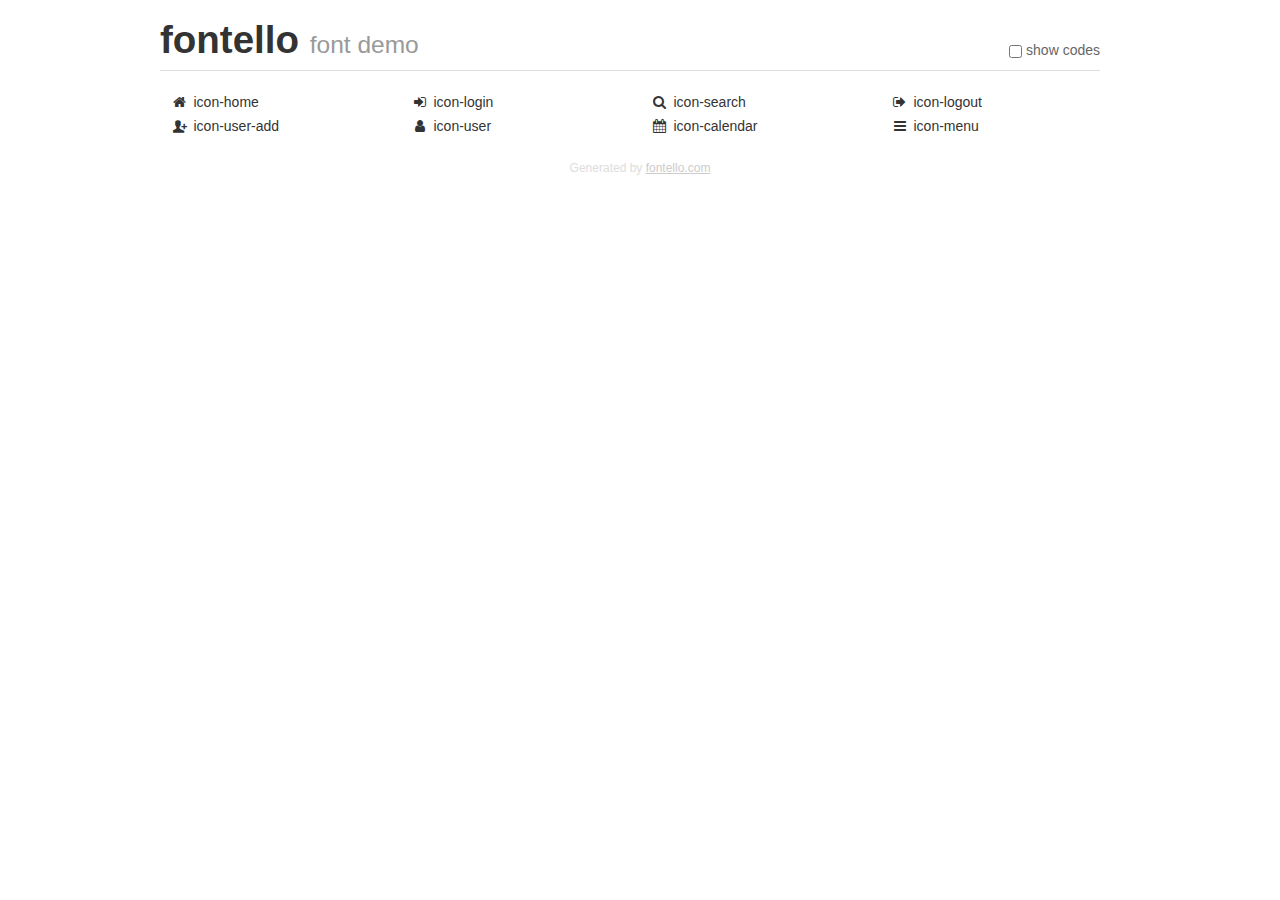
<file: fontello-8731a251/fontello-8731a251/demo.html>
<!DOCTYPE html>
<html>
  <head><!--[if lt IE 9]><script language="javascript" type="text/javascript" src="//html5shim.googlecode.com/svn/trunk/html5.js"></script><![endif]-->
    <meta charset="UTF-8"><style>/*
 * Bootstrap v2.2.1
 *
 * Copyright 2012 Twitter, Inc
 * Licensed under the Apache License v2.0
 * http://www.apache.org/licenses/LICENSE-2.0
 *
 * Designed and built with all the love in the world @twitter by @mdo and @fat.
 */
.clearfix {
  *zoom: 1;
}
.clearfix:before,
.clearfix:after {
  display: table;
  content: "";
  line-height: 0;
}
.clearfix:after {
  clear: both;
}
html {
  font-size: 100%;
  -webkit-text-size-adjust: 100%;
  -ms-text-size-adjust: 100%;
}
a:focus {
  outline: thin dotted #333;
  outline: 5px auto -webkit-focus-ring-color;
  outline-offset: -2px;
}
a:hover,
a:active {
  outline: 0;
}
button,
input,
select,
textarea {
  margin: 0;
  font-size: 100%;
  vertical-align: middle;
}
button,
input {
  *overflow: visible;
  line-height: normal;
}
button::-moz-focus-inner,
input::-moz-focus-inner {
  padding: 0;
  border: 0;
}
body {
  margin: 0;
  font-family: "Helvetica Neue", Helvetica, Arial, sans-serif;
  font-size: 14px;
  line-height: 20px;
  color: #333;
  background-color: #fff;
}
a {
  color: #08c;
  text-decoration: none;
}
a:hover {
  color: #005580;
  text-decoration: underline;
}
.row {
  margin-left: -20px;
  *zoom: 1;
}
.row:before,
.row:after {
  display: table;
  content: "";
  line-height: 0;
}
.row:after {
  clear: both;
}
[class*="span"] {
  float: left;
  min-height: 1px;
  margin-left: 20px;
}
.container,
.navbar-static-top .container,
.navbar-fixed-top .container,
.navbar-fixed-bottom .container {
  width: 940px;
}
.span12 {
  width: 940px;
}
.span11 {
  width: 860px;
}
.span10 {
  width: 780px;
}
.span9 {
  width: 700px;
}
.span8 {
  width: 620px;
}
.span7 {
  width: 540px;
}
.span6 {
  width: 460px;
}
.span5 {
  width: 380px;
}
.span4 {
  width: 300px;
}
.span3 {
  width: 220px;
}
.span2 {
  width: 140px;
}
.span1 {
  width: 60px;
}
[class*="span"].pull-right,
.row-fluid [class*="span"].pull-right {
  float: right;
}
.container {
  margin-right: auto;
  margin-left: auto;
  *zoom: 1;
}
.container:before,
.container:after {
  display: table;
  content: "";
  line-height: 0;
}
.container:after {
  clear: both;
}
p {
  margin: 0 0 10px;
}
.lead {
  margin-bottom: 20px;
  font-size: 21px;
  font-weight: 200;
  line-height: 30px;
}
small {
  font-size: 85%;
}
h1 {
  margin: 10px 0;
  font-family: inherit;
  font-weight: bold;
  line-height: 20px;
  color: inherit;
  text-rendering: optimizelegibility;
}
h1 small {
  font-weight: normal;
  line-height: 1;
  color: #999;
}
h1 {
  line-height: 40px;
}
h1 {
  font-size: 38.5px;
}
h1 small {
  font-size: 24.5px;
}
body {
  margin-top: 90px;
}
.header {
  position: fixed;
  top: 0;
  left: 50%;
  margin-left: -480px;
  background-color: #fff;
  border-bottom: 1px solid #ddd;
  padding-top: 10px;
  z-index: 10;
}
.footer {
  color: #ddd;
  font-size: 12px;
  text-align: center;
  margin-top: 20px;
}
.footer a {
  color: #ccc;
  text-decoration: underline;
}
.the-icons {
  font-size: 14px;
  line-height: 24px;
}
.switch {
  position: absolute;
  right: 0;
  bottom: 10px;
  color: #666;
}
.switch input {
  margin-right: 0.3em;
}
.codesOn .i-name {
  display: none;
}
.codesOn .i-code {
  display: inline;
}
.i-code {
  display: none;
}
@font-face {
      font-family: 'fontello';
      src: url('./font/fontello.eot?75076561');
      src: url('./font/fontello.eot?75076561#iefix') format('embedded-opentype'),
           url('./font/fontello.woff?75076561') format('woff'),
           url('./font/fontello.ttf?75076561') format('truetype'),
           url('./font/fontello.svg?75076561#fontello') format('svg');
      font-weight: normal;
      font-style: normal;
    }
     
     
    .demo-icon
    {
      font-family: "fontello";
      font-style: normal;
      font-weight: normal;
      speak: none;
     
      display: inline-block;
      text-decoration: inherit;
      width: 1em;
      margin-right: .2em;
      text-align: center;
      /* opacity: .8; */
     
      /* For safety - reset parent styles, that can break glyph codes*/
      font-variant: normal;
      text-transform: none;
     
      /* fix buttons height, for twitter bootstrap */
      line-height: 1em;
     
      /* Animation center compensation - margins should be symmetric */
      /* remove if not needed */
      margin-left: .2em;
     
      /* You can be more comfortable with increased icons size */
      /* font-size: 120%; */
     
      /* Font smoothing. That was taken from TWBS */
      -webkit-font-smoothing: antialiased;
      -moz-osx-font-smoothing: grayscale;
     
      /* Uncomment for 3D effect */
      /* text-shadow: 1px 1px 1px rgba(127, 127, 127, 0.3); */
    }
     </style>
    <link rel="stylesheet" href="css/animation.css"><!--[if IE 7]><link rel="stylesheet" href="css/" + font.fontname + "-ie7.css"><![endif]-->
    <script>
      function toggleCodes(on) {
        var obj = document.getElementById('icons');
      
        if (on) {
          obj.className += ' codesOn';
        } else {
          obj.className = obj.className.replace(' codesOn', '');
        }
      }
      
    </script>
  </head>
  <body>
    <div class="container header">
      <h1>fontello <small>font demo</small></h1>
      <label class="switch">
        <input type="checkbox" onclick="toggleCodes(this.checked)">show codes
      </label>
    </div>
    <div class="container" id="icons">
      <div class="row">
        <div class="the-icons span3" title="Code: 0xe800"><i class="demo-icon icon-home">&#xe800;</i> <span class="i-name">icon-home</span><span class="i-code">0xe800</span></div>
        <div class="the-icons span3" title="Code: 0xe801"><i class="demo-icon icon-login">&#xe801;</i> <span class="i-name">icon-login</span><span class="i-code">0xe801</span></div>
        <div class="the-icons span3" title="Code: 0xe802"><i class="demo-icon icon-search">&#xe802;</i> <span class="i-name">icon-search</span><span class="i-code">0xe802</span></div>
        <div class="the-icons span3" title="Code: 0xe803"><i class="demo-icon icon-logout">&#xe803;</i> <span class="i-name">icon-logout</span><span class="i-code">0xe803</span></div>
      </div>
      <div class="row">
        <div class="the-icons span3" title="Code: 0xe804"><i class="demo-icon icon-user-add">&#xe804;</i> <span class="i-name">icon-user-add</span><span class="i-code">0xe804</span></div>
        <div class="the-icons span3" title="Code: 0xe805"><i class="demo-icon icon-user">&#xe805;</i> <span class="i-name">icon-user</span><span class="i-code">0xe805</span></div>
        <div class="the-icons span3" title="Code: 0xe806"><i class="demo-icon icon-calendar">&#xe806;</i> <span class="i-name">icon-calendar</span><span class="i-code">0xe806</span></div>
        <div class="the-icons span3" title="Code: 0xf0c9"><i class="demo-icon icon-menu">&#xf0c9;</i> <span class="i-name">icon-menu</span><span class="i-code">0xf0c9</span></div>
      </div>
    </div>
    <div class="container footer">Generated by <a href="http://fontello.com">fontello.com</a></div>
  </body>
</html>
</file>
<file: css/style.css>
*{
  	font-family: Arial;
  	box-sizing: border-box; /*Con border-box, hacemos que el ancho especificado sea el equivalente al ancho total*/
	}
	body>section>section>h2{
		text-align: center;
	}
	body{
	
	max-width: 1600px;
	margin:auto ;/*¿¿poner auto??*/
	}
	
	input:focus {
  	border: 1px solid ;
	}

	/* LOGO */

	body>header>a, body>header>a>img{
		height: 40px;
		margin-top: 1px;
	}

	body>header>a>img#logoWhite{
		display: none;
	}
	
	/* HEADER */

	body>header{
   	padding-top: 10px;
    padding-right: 10px;
    /* padding-bottom: 10px; */
    padding-left: 10px;
    display: flex;
    flex-direction: row;
    justify-content: space-between;
    width: 100%;
    left: 0;
    top: 0;
    position: sticky;
	}
	
	body>header>div{
    
    padding-right: 10px;
    display: flex;
    flex-direction: row;
    /*justify-content: flex-end;*/
	}

	
	/* NAVEGADOR */

	body>header>div>nav>ul>li:nth-of-type(3){ /*REGISTRARSE*/
	border-radius: 15px;
	}
	body>header>div>nav>ul>li:nth-of-type(3):hover{ /*REGISTRARSE*/
	border-radius: 15px;
	}

	body>header>div>nav>ul>li>a{
		font-size: 14px;
	cursor: pointer;
    font-weight: bold;
    text-decoration: none;
    padding-right: .4em;
    padding-left: .4em;
    padding-bottom: .4em;
	}

	body>header>div>nav>ul>li>a {
		position: relative;
		overflow: hidden;
		display: inline-block;
		text-decoration: none;
		}
		
	body>header>div>nav>ul>li>a:after {
		content: "";
		position: absolute;
		bottom: 0;
		left: -100%;
		width: 100%;
		height: 2px;
		transition: left .3S;
		}
	body>header>div>nav>ul>li>a:hover:after {
		left: 0;
		}

	body>header>div>nav>ul>li>a>span:first-of-type{ /* ICONOS MENU NAVEGACION */
	margin-right: .2em;
	}




	
	#menuHam{ /*BOTON INPUT CHECKBOX HAMBURGUESA*/
		display: none;
	}
	body>header>div>nav>ul>li:nth-of-type(1){ /* ICONOS HAMBURGUESA Y LOGIN*/
		display: none;
	}

	#popup {
   		display: none;
	}

	/* FORMULARIO INICIO SESION */
	body>header>div>form{
	margin-left: 6px;
    margin-top: 14px;
	font-size: 12px;

	}
	body>header>div>form>input[type="submit"]{
		text-align: center;
		width: 28px;
		cursor:pointer;
		border-radius: 5px;
		font-weight: bold;
	}
	body>header>div>form>input[type="text"],body>header>div>form>input[type="password"]{
		width: 80px;
		font-weight: bold;
		padding: 1px;
	}
	body>header>div>nav>ul>li{
		display: inline;
	}

	body>header>div>h1{
		margin-top:10px;
	}

	/* TITULOS PAGINAS */

	body>section>h2{
		border-bottom: 1px solid;
    	padding-bottom: .3em;
    	/* padding-left: .55em; */
    	margin: .4em;
    	text-align: center;
	}

	/* FONDO DE WEB */
	.fondoG{
  
	}


	/* LISTA FOTOS */

	body>section>div{
		display:flex;
		flex-direction: row; /* pone los elementos en forma de fila*/
		flex-wrap: wrap; /* permite que los elementos flex sean colocados en varias lineas */
		justify-content: space-evenly;
	}

	
	body>section>div>article{
		min-width: 350px;
		max-width: 500px;
		margin:.5em;
		flex-grow: .5; /* valor de crecimiento del elemento cuando tiene espacio */ 
		flex: 0 0 30%;
	}


	

	body>section>div>article>div>header>a{
		text-decoration: none;
	}
	body>section>div>article>div>header>a>h3{
		margin: 0;
		padding-top: .3em;
    	padding-left: .4em;

	}

	body>section>div>article>div>p{
		flex-grow: 1;

	}
	
	div.imgArticulo{
	width: 100%;
    height: 245px;
    background-size: cover;
    background-position: center center;
    background-image: url("../img/foto1.jpg");

	}

	body>section>div>article>footer>h4{

		text-overflow: ellipsis;
		overflow:hidden;
		white-space: nowrap;
		display: inline-block;
		width: 190px;
		margin: 0;
		padding-left: .5em;
		padding-top: .3em;
	}

	body>section>div>article>footer>h6{
		margin: 0;
		padding: 0;
		padding-left: 1em;
		padding-bottom:  .4em;
	}

	/* FOOTER WEB */
	
	body>footer{
	position: fixed;
	overflow: hidden;
	padding:.5em;
 	width: 100%;
    bottom: 0;
    font-size: 80%;
    text-align: center;
    
}
	body>footer>p{
	margin:0;
	display: inline-block;
	padding: 0 10px;
}
	body>footer>a{
	text-decoration: none;
	margin:0;
	display: inline-block;
	padding: 0 10px;
	border-left: 1px solid;
}


	/* CLASE FORMULARIO REGISTRO USUARIO */  /* FORMULARIO BÚSQUEDA */

	.flexForm>li:not(:nth-child(5)){ /* EL CAMPO SEXO DEL FORMULARIO */
		display: flex;
  		flex-wrap: wrap;
  		align-items: center;
	}

	.flexForm>li>label{
  		flex: 1 0 120px;
  		max-width: 330px;
	}

	.flexForm > li > label + *{
  		flex: 1 0 330px;
	}

	.flexForm>li>input[type="submit"]  {
		cursor: pointer;
	    border: none;
	    background: #333;
	    text-transform: uppercase;
	    letter-spacing: .09em;
	    border-radius: 10px;
	    margin: auto;
	    margin-bottom: 40px;
	}
	

	.container {
 	 	width: 80%;
  		max-width: 1200px;
 		margin: 0 auto;
	}

	.container * {
	  box-sizing: border-box;
	}

	.flexForm {
	  list-style-type: none;
	  padding: 0;
	}

	.flexForm {
	  max-width: 800px;
	  margin: 0 auto;
	}

	
	.flexForm > li {
	  margin-bottom: 20px;
	}

	.flexForm li label{
	  padding: 8px;
	  font-weight: 300;
	  letter-spacing: .09em;
	  text-transform: uppercase;
	}



	.flexForm li input:not([type='checkbox']),
	.flexForm li textarea {
	  padding: 15px;
	  border: none;
	  font-size: 100%;
	}


	/* solicitar album formulario*/

	body>section>article>article>form{
			text-align: center;
	}
	
	body>section>article>article>form{
	 		margin: .4em 0;
 			width: 42%;
  			float: left;
  			box-sizing: border-box;
	}

.colordeporta{
	margin-bottom: 20px;

}

/*DETALLE DE FOTO*/

	body>section>article>article>div>h3 {
    border-bottom: 1px solid #234;
    padding-bottom: .3em;
    /* padding-left: .55em; */
    margin: .4em;
    text-align: center;   
}
.detalle{
	height:10%; 
width:99%; 
 padding-bottom: 9.3em;
 padding: 8px;
	  font-weight: 300;
	  letter-spacing: .09em;
	  text-transform: uppercase;
 padding: 15px;
	  border: none;
	  font-size: 100%;

}

.negro{
	    margin-left: 12.3em;

}
.direccion{
	margin-left: 10.3em;
}
.areatexto{
	    margin-left: 18.3em;
}
	body>section>div>article>h3{
    	display: none;
	}
    body>section>article>article>div>img{
   	 	border: 4px solid #000000;
    	margin: 0 auto;
    	width: 100%;
    	max-width: 521px;
    	height: 341px;
     	float: left;
    }
	caption {
		padding: 0.3em;
	}
	
	table{
	width: 100%;
	margin-bottom: 4.3em;
   border: 1px solid #000;
      padding: 0.3em;

}
th, td {
   width: 25%;
      vertical-align: top;
	text-align: left;
 width: 25%;
   text-align: left;
   vertical-align: top;
   border: 1px solid #000;
      padding: 0.3em;

		}
	/*Respuesta solicitar*/

body>section>article>article{
	text-align: center;
  
}
body>section>article>article>div{
		    margin-top: .2em;
		    margin-bottom: .2em;
}
body>section>article>article>div>footer{
color: black;
}

/* MI CUENTA */

body>section>article#menuUser{
	text-align: center;

}
.flexForm1>li:not(:nth-child(5)){ 
		display: flex;
  		flex-wrap: wrap;
  		align-items: center;
	}

	.flexForm1>li>label{
  		flex: 1 0 120px;
  		max-width: 330px;
	}

	

	
	
	.container {
 	 	width: 80%;
  		max-width: 1200px;
 		margin: 0 auto;
	}

	.container * {
	  box-sizing: border-box;
	}

	.flexForm1 {
	  list-style-type: none;
	  padding: 0;
	}

	.flexForm1 {
	  max-width: 800px;
	  margin: 0 auto;
	  text-align: center;
	}

	
	.flexForm1 > li {
	  margin-bottom: 20px;
	}

	.flexForm1 li label{
	  padding: 8px;
	  font-weight: 300;
	  letter-spacing: .09em;
	  text-transform: uppercase;
	   margin-top: 0.4em;
	}



	.flexForm1 li textarea {
	  padding: 15px;
	  border: none;
	  font-size: 100%;
	}

.boton_personalizado{
 
    text-decoration: none;
    padding: 3px;
    padding-left: 10px;
    padding-right: 10px;
    font-family: helvetica;
    font-weight: 300;
    font-size: 20px;
    font-style: italic;
    color: #000000;
    background-color: #00567f;
    border-radius: 15px;
    border: 3px double #000000;
  }
  .boton_personalizado:hover{
    opacity: 0.9;
    text-decoration: none;
  }.boton_personalizado2{
 
    text-decoration: none;
    padding: 3px;
    padding-left: 10px;
    padding-right: 10px;
    margin-bottom: .3em;
    font-family: helvetica;
    font-weight: 300;
    font-size: 20px;
    font-style: italic;
    color: #000000;
    background-color: #09b4ca;
    border-radius: 15px;
    border: 3px double #000000;
  }
  .boton_personalizado2:hover{
    opacity: 0.9;
    text-decoration: none;
  }
  body>section>article{
  	text-align: center;
  	    padding-bottom: 7em;

  }
body>section>article>nav{
	display: inline-block;
	
}

body>section>article>nav>ul>li:nth-child(-n+4){
   border-bottom: 1px solid;

}
</file>
<file: css/medium.css>
*{
  		font-family: Arial;
  		box-sizing: border-box; /*Con border-box, hacemos que el ancho especificado sea el equivalente al ancho total*/
	}
	
	body{
		margin:auto ;/*¿¿poner auto??*/
	}


	input:focus {
  		border: 1px solid ;
	}

	/* LOGO */

	body>header>a>img{
		display: none;
	}
	body>header>img{
		display: none;
	}
	
	/* HEADER */

	body>header{
	   	width: 100%;
	    left: 0;
	    top: 0;
	    position: sticky;
	}
	
	body>header>div{
		padding: 10px;
	}

	
	/* NAVEGADOR */
	body>header>div>nav>ul{
		display: flex;
	    flex-direction: column;
		list-style: none;
	    margin: 0;
	    padding: 0;
	    overflow: hidden;
	    max-height: 2.5em;
	}

	body>header>div>nav>ul>li:nth-of-type(1){
		display: flex;
	    flex-direction: row;
	    justify-content: space-between;
	}

	body>header>div>nav>ul>li:nth-of-type(1)>label {
    font-weight: bold;
    margin-top: 2px;
	}

	body>header>div>nav>ul>li:nth-of-type(1)>label>span{ /*ICONO HAMBURGUESA*/
		
		font-size: 2em;
		cursor:pointer;
	}

	body>header>div>nav>ul>li>a:nth-of-type(1)>img{ 			/* LOGO VERSION SMALL  */
	    width: 270px;
   		margin-left: .5em;
    	margin-right: .7em;
	}

	body>header>div>nav>ul>li>a:nth-of-type(2)>span{ 			/* ICONO LOGIN */
	font-size: 2.2em;
	/* float: right; */
	margin-top: .26em;
	}

	body>header>div>nav>ul>li>a>span:first-of-type{/* ICONOS MENU NAVEGACION */
	margin-right: .2em;
	}

	#menuHam{
		display: none;
	}
	#menuHam:checked+nav>ul{
		 max-height: 12em;
		 letter-spacing: .05em;
	}
	#menuHam:checked+nav>ul>li:nth-of-type(1)>label{
		transform: rotate(0);
		
	}
	body>header>div>nav>ul>li:nth-of-type(2){ /*INICIO*/
	 	border-top: 1px solid;
    	padding-top: 1em;
    	margin-top: 2.5em;
	}

	body>header>div>nav>ul>li:nth-of-type(3){ /*REGISTRARSE*/
		padding-top: .5em;
	}
	body>header>div>nav>ul>li:nth-of-type(3):hover{ /*REGISTRARSE*/
		border-radius: 15px;
	}

	body>header>div>nav>ul>li:nth-of-type(4){ /*BUSQUEDA*/
	 	border-bottom: 1px solid;
    	padding-top: .5em;
    	padding-bottom: 1em;
	}

	body>header>div>nav>ul>li>a{
	cursor:pointer;
    font-weight: bold;
    text-decoration: none;
	}

	/* FORMULARIO INICIO SESION */

	body>header>div>form{ /* formulario de la version grande*/
		display: none;
	}

	#formSmall{
	height: 100%;
    /*font-size: 18px;*/
    line-height: 2.8;
    text-align: center;
	}

	#formSmall>input[type="submit"]{
	    font-size: 18px;
    text-align: center;
    width: auto;
    cursor: pointer;
    border-radius: 5px;
    font-weight: bold;
    padding: 8px;
	}
	#formSmall>input[type="text"],#formSmall>input[type="password"]{
	width: auto;
    font-size: 18px;
    text-align: left;
    font-weight: bold;
    padding: 2px;
    border: inset;
    padding: 8px;
	}
	


	/* VENTANA MODAL POPUP */
	#popup {
   		display: none;
	}
	#popup:target {
	   position: fixed;
	   display: block;
	   top:0;
	   left:0;
	   right:0;
	   bottom:0;
	   margin:0;
	   z-index: 999;
	   transition:all 1s;
	}
	.popup-contenedor {
	position: relative;
    margin: 7% auto;
    padding: 30px 50px;
    border-radius: 3px;
    width: 100%;
    text-align: center;
    font-weight: bold;
	}
	a.popup-cerrar {
	   position: absolute;
	   top:3px;
	   right:3px;
	   padding:7px 10px;
	   font-size: 20px;
	   text-decoration: none;
	   line-height: 1;
	}

	/* TITULOS PAGINAS */

	body>section>h2{
		border-bottom: 1px solid;
    	padding-bottom: .3em;
    	/* padding-left: .55em; */
    	margin: .4em;
    	text-align: center;
	}

	/* FONDO DE WEB */
	.fondoG{
	}


	/* LISTA FOTOS */

	body>section>div{
		display:flex;
		flex-direction: row; /* pone los elementos en forma de fila*/
		flex-wrap: wrap; /* permite que los elementos flex sean colocados en varias lineas */
		justify-content: space-evenly;
	}

	
	body>section>div>article{
		min-width: 350px;
		max-width: 500px;
		margin:.5em;
		flex-grow: .5; /* valor de crecimiento del elemento cuando tiene espacio */ 
		flex: 0 0 30%;
	}


	body>section>div>article>h3{
    display: none;
}

	body>section>div>article>div>header>a{
		text-decoration: none;
	}
	body>section>div>article>div>header>a>h3{
		margin: 0;
		padding-top: .3em;
    	padding-left: .4em;

	}

	body>section>div>article>div>p{
		flex-grow: 1;

	}
	
	div.imgArticulo{
	width: 100%;
    height: 245px;
    background-size: cover;
    background-position: center center;
    background-image: url("../img/foto1.jpg");

	}

	body>section>div>article>footer>h4{

		text-overflow: ellipsis;
		overflow:hidden;
		white-space: nowrap;
		display: inline-block;
		width: 190px;
		margin: 0;
		padding-left: .5em;
		padding-top: .3em;
	}

	body>section>div>article>footer>h6{
		margin: 0;
		padding: 0;
		padding-left: 1em;
		padding-bottom:  .4em;
	}

	/* FOOTER WEB */
	
	body>footer{
	position: fixed;
	overflow: hidden;
	padding:.5em;
 	width: 100%;
    bottom: 0;
    font-size: 80%;
    text-align: center;
    
}
	body>footer>p{
	margin:0;
	display: inline-block;
	padding: 0 10px;
}
	body>footer>a{
	text-decoration: none;
	margin:0;
	display: inline-block;
	padding: 0 10px;
	border-left: 1px solid;
}


		/* CLASE FORMULARIO REGISTRO USUARIO */  /* FORMULARIO BÚSQUEDA */

	.flexForm>li:not(:nth-child(5)){ /* EL CAMPO SEXO DEL FORMULARIO */
		display: flex;
  		flex-wrap: wrap;
  		align-items: center;
	}

	.flexForm>li:nth-child(5)>label:not(:nth-child(1)){ 

		padding: 0;
		display: block;
		margin-top: 20px;
	} 


	.flexForm>li>label{
  		flex: 1 0 120px;
  		max-width: 330px;
	}

	.flexForm > li > label + *{
  		flex: 1 0 330px;
	}

	.flexForm>li>input[type="submit"]  {
			cursor: pointer;
	    border: none;
	    background: #333;
	    text-transform: uppercase;
	    letter-spacing: .09em;
	    border-radius: 10px;
	    margin: auto;
	    margin-bottom: 40px;
	}

	.container {
 	 	width: 80%;
  		max-width: 1200px;
 		margin: 0 auto;
	}

	.container * {
	  box-sizing: border-box;
	}

	.flexForm {
	  list-style-type: none;
	  padding: 0;
	}

	.flexForm {
	  max-width: 800px;
	  margin: 0 auto;
	}

	
	.flexForm > li {
	  margin-bottom: 20px;
	}

	.flexForm li label{
	  padding: 8px;
	  font-weight: 300;
	  letter-spacing: .09em;
	  text-transform: uppercase;
	}



	.flexForm li input:not([type='checkbox']),
	.flexForm li textarea {
	  padding: 15px;
	  border: none;
	  font-size: 100%;
	}

	/* solicitar album formulario*/

	body>section>article>article>form{
			text-align: center;
		}
	
	body>section>article>article>form{
	 		margin: .4em 0;
 			width: 42%;
  			float: left;
  			box-sizing: border-box;
	}

/*DETALLE DE FOTO*/

	body>section>article>article>div>h3 {
    border-bottom: 1px solid #234;
    padding-bottom: .3em;
    /* padding-left: .55em; */
    margin: .4em;
    text-align: center;   
   

}

    body>section>article>article>div>img{
    border: 4px solid #000000;
    margin: 0 auto;
    width: 100%;
    max-width: 560px;
    height: 360px;
    }



	/*Respuesta solicitar*/

body>section>article>article{
	text-align: center;
  
}
body>section>article>article>div{
		-webkit-border-radius: 35px 35px 35px 35px; 
		border: 12px solid #020202;
		    margin-top: .2em;
		    margin-bottom: .2em;
}
body>section>article>article>div>footer{
color: black;
}

/* MI CUENTA */

body>section>article#menuUser{
	text-align: center;
}
body>section>article#menuUser{
	text-align: center;
}
.flexForm1>li:not(:nth-child(5)){ 
		display: flex;
  		flex-wrap: wrap;
  		align-items: center;
	}

	.flexForm1>li>label{
  		flex: 1 0 120px;
  		max-width: 330px;
	}

	

	
	
	.container {
 	 	width: 80%;
  		max-width: 1200px;
 		margin: 0 auto;
	}

	.container * {
	  box-sizing: border-box;
	}

	.flexForm1 {
	  list-style-type: none;
	  padding: 0;
	}

	.flexForm1 {
	  max-width: 800px;
	  margin: 0 auto;
	  text-align: center;
	}

	
	.flexForm1 > li {
	  margin-bottom: 20px;
	}

	.flexForm1 li label{
	  padding: 8px;
	  font-weight: 300;
	  letter-spacing: .09em;
	  text-transform: uppercase;
	   margin-top: 0.4em;
	}



	.flexForm1 li textarea {
	  padding: 15px;
	  border: none;
	  font-size: 100%;
	}

.boton_personalizado{
 
    text-decoration: none;
    padding: 3px;
    padding-left: 10px;
    padding-right: 10px;
    font-family: helvetica;
    font-weight: 300;
    font-size: 20px;
    font-style: italic;
    color: #000000;
    background-color: #00567f;
    border-radius: 15px;
    border: 3px double #000000;
  }
  .boton_personalizado:hover{
    opacity: 0.9;
    text-decoration: none;
  }.boton_personalizado2{
 
    text-decoration: none;
    padding: 3px;
    padding-left: 10px;
    padding-right: 10px;
    margin-bottom: .3em;
    font-family: helvetica;
    font-weight: 300;
    font-size: 20px;
    font-style: italic;
    color: #000000;
    background-color: #09b4ca;
    border-radius: 15px;
    border: 3px double #000000;
  }
  .boton_personalizado2:hover{
    opacity: 0.9;
    text-decoration: none;
  }
  body>section>article{
  	text-align: center;
  }
body>section>article>nav{
	display: inline-block;
	
}
	




body>section>article>nav>ul>li:nth-child(-n+4){
   border-bottom: 1px solid;

}
</file>
<file: css/small.css>
*{
  		font-family: Arial;
  		box-sizing: border-box; /*Con border-box, hacemos que el ancho especificado sea el equivalente al ancho total*/
	}
	
	body{
		min-width: 319px;
		margin:auto ;/*¿¿poner auto??*/
	}


	input:focus {
  		border: 1px solid ;
	}
	body>header>img{
		display: none;
	}

	/* LOGO */

	body>header>a>img{
		display: none;
	}
	
	/* HEADER */

	body>header{
	   	width: 100%;
	    left: 0;
	    top: 0;
	    position: sticky;
	}
	
	body>header>div{
		padding: 10px;
	}

	
	/* NAVEGADOR */
	body>header>div>nav>ul{
		display: flex;
	    flex-direction: column;
		list-style: none;
	    margin: 0;
	    padding: 0;
	    overflow: hidden;
	    max-height: 1.8em;
	}

	body>header>div>nav>ul>li:nth-of-type(1){
		display: flex;
	    flex-direction: row;
	    justify-content: space-between;
	}

	body>header>div>nav>ul>li:nth-of-type(1)>label>span{ /*ICONO HAMBURGUESA*/
		
		font-size: 1.4em;
		cursor:pointer;	
	}

	body>header>div>nav>ul>li>a:nth-of-type(1)>img{ 			/* LOGO VERSION SMALL  */
	    width: 200px;
   		margin-left: .5em;
    	margin-right: .7em;
	}

	body>header>div>nav>ul>li>a:nth-of-type(2)>span{ 			/* ICONO LOGIN */
	font-size: 1.6em;
	/* float: right; */
	margin-top: .26em;
	}

	body>header>div>nav>ul>li>a>span:first-of-type{/* ICONOS MENU NAVEGACION */
	margin-right: .2em;
	}

	#menuHam{
		display: none;
	}
	#menuHam:checked+nav>ul{
		 max-height: 12em;
		 letter-spacing: .05em;
	}
	#menuHam:checked+nav>ul>li:nth-of-type(1)>label{
		transform: rotate(0);
		
	}
	body>header>div>nav>ul>li:nth-of-type(2){ /*INICIO*/
	 	border-top: 1px solid;
    	padding-top: 1em;
    	margin-top: 2.5em;
	}

	body>header>div>nav>ul>li:nth-of-type(3){ /*REGISTRARSE*/
		padding-top: .5em;
	}
	body>header>div>nav>ul>li:nth-of-type(3):hover{ /*REGISTRARSE*/
		border-radius: 15px;
	}

	body>header>div>nav>ul>li:nth-of-type(4){ /*BUSQUEDA*/
	 	border-bottom: 1px solid;
    	padding-top: .5em;
    	padding-bottom: 1em;
	}

	body>header>div>nav>ul>li>a{
	cursor:pointer;
    font-weight: bold;
    text-decoration: none;
	}

	/* FORMULARIO INICIO SESION */

	body>header>div>form{ /* formulario de la version grande*/
		display: none;
	}

	#formSmall{
	text-align: center;
    width: 100%;
    height: 100%;
    font-size: 18px;
    line-height: 2.8;
	}

	#formSmall>input[type="submit"]{
	font-size: 18px;
    text-align: center;
    width: 100%;
    cursor: pointer;
    border-radius: 5px;
    font-weight: bold;
    padding: 8px;
	}
	#formSmall>input[type="text"],#formSmall>input[type="password"]{
	width: 100%;
    font-size: 18px;
    font-weight: bold;
    padding: 2px;
    border: inset;
    padding: 8px;
	}
	


	/* VENTANA MODAL POPUP */
	#popup {
   		display: none;
	}
	#popup:target {
	   position: fixed;
	   display: block;
	   top:0;
	   left:0;
	   right:0;
	   bottom:0;
	   margin:0;
	   z-index: 999;
	   transition:all 1s;
	}
	.popup-contenedor {
	position: relative;
    margin: 7% auto;
    padding: 30px 50px;
    border-radius: 3px;
    width: 100%;
    text-align: center;
    font-weight: bold;
	}
	a.popup-cerrar {
	   position: absolute;
	   top:3px;
	   right:3px;
	   padding:7px 10px;
	   font-size: 20px;
	   text-decoration: none;
	   line-height: 1;
	}

	/* TITULOS PAGINAS */

	body>section>h2{
		border-bottom: 1px solid;
    	padding-bottom: .3em;
    	/* padding-left: .55em; */
    	margin: .4em;
    	text-align: center;
	}

	/* FONDO DE WEB */
	.fondoG{
	}


	/* LISTA FOTOS */

	body>section>div{
		display:flex;
		flex-direction: row; /* pone los elementos en forma de fila*/
		flex-wrap: wrap; /* permite que los elementos flex sean colocados en varias lineas */
		justify-content: space-evenly;
	}

	
	body>section>div>article{
		min-width: 350px;
		max-width: 500px;
		margin:.5em;
		flex-grow: .5; /* valor de crecimiento del elemento cuando tiene espacio */ 
		flex: 0 0 30%;
	}
body>section>div>article>h3{
    display: none;
}

	

	body>section>div>article>div>header>a{
		text-decoration: none;
	}
	body>section>div>article>div>header>a>h3{
		margin: 0;
		padding-top: .3em;
    	padding-left: .4em;

	}

	body>section>div>article>div>p{
		flex-grow: 1;

	}
	
	div.imgArticulo{
	width: 100%;
    height: 245px;
    background-size: cover;
    background-position: center center;
    background-image: url("../img/foto1.jpg");

	}

	body>section>div>article>footer>h4{

		text-overflow: ellipsis;
		overflow:hidden;
		white-space: nowrap;
		display: inline-block;
		width: 190px;
		margin: 0;
		padding-left: .5em;
		padding-top: .3em;
	}

	body>section>div>article>footer>h6{
		margin: 0;
		padding: 0;
		padding-left: 1em;
		padding-bottom:  .4em;
	}

	/* FOOTER WEB */
	
	body>footer{
	position: fixed;
	overflow: hidden;
	padding:.5em;
 	width: 100%;
    bottom: 0;
    font-size: 80%;
    text-align: center;
    
}
	body>footer>p{
	margin:0;
	display: inline-block;
	padding: 0 10px;
}
	body>footer>a{
	text-decoration: none;
	margin:0;
	display: inline-block;
	padding: 0 10px;
	border-left: 1px solid;
}

	/* CLASE FORMULARIO REGISTRO USUARIO */  /* FORMULARIO BÚSQUEDA */

	.flexForm>li{
		display: flex;
  		flex-wrap: wrap;
  		align-items: center;
	}

	.flexForm>li>label{
  		flex: 1 0 120px;
  		max-width: 260px;
	}

	.flexForm > li > label + *{
  		flex: 1 0 260px;
	}

	.flexForm>li>input[type="submit"]  {
			cursor: pointer;
	    border: none;
	    background: #333;
	    text-transform: uppercase;
	    letter-spacing: .09em;
	    border-radius: 10px;
	    margin: auto;
	    margin-bottom: 40px;
	}

	.container {
 	 	width: 80%;
 		margin: 0 auto;
	}

	.container * {
	  box-sizing: border-box;
	}

	.flexForm {
	  list-style-type: none;
	  padding: 0;
	}

	.flexForm {
	  max-width: 800px;
	  margin: 0 auto;
	}

	
	.flexForm > li {
	  margin-bottom: 20px;
	}

	.flexForm li label{
	  padding: 8px;
	  font-weight: 300;
	  letter-spacing: .09em;
	  text-transform: uppercase;
	}



	.flexForm li input:not([type='checkbox']),
	.flexForm li textarea {
	  padding: 15px;
	  border: none;
	  font-size: 100%;
	}


	/* solicitar album formulario*/

	body>section>article>article>form{
			text-align: center;
		}
	
	body>section>article>article>form{
	 		margin: .4em 0;
 			width: 42%;
  			float: left;
  			box-sizing: border-box;
	}

/*DETALLE DE FOTO*/

	body>section>article>article>div>h3 {
    border-bottom: 1px solid #234;
    padding-bottom: .3em;
    /* padding-left: .55em; */
    margin: .4em;
    text-align: center;   
    
}

    body>section>article>article>div>img{
    border: 4px solid #000000;
    margin: 0 auto;
    width: 100%;
    max-width: 560px;
    height: 360px;
    }



	/*Respuesta solicitar*/

body>section>article>article{
	text-align: center;
  
}
body>section>article>article>div{
		-webkit-border-radius: 35px 35px 35px 35px; 
		border: 12px solid #020202;
		    margin-top: .2em;
		    margin-bottom: .2em;
}
body>section>article>article>div>footer{
color: black;
}

/* MI CUENTA */

body>section>article#menuUser{
	text-align: center;
}
body>section>article#menuUser{
	text-align: center;
}
.flexForm1>li:not(:nth-child(5)){ 
		display: flex;
  		flex-wrap: wrap;
  		align-items: center;
	}

	.flexForm1>li>label{
  		flex: 1 0 120px;
  		max-width: 330px;
	}

	

	
	
	.container {
 	 	width: 80%;
  		max-width: 1200px;
 		margin: 0 auto;
	}

	.container * {
	  box-sizing: border-box;
	}

	.flexForm1 {
	  list-style-type: none;
	  padding: 0;
	}

	.flexForm1 {
	  max-width: 800px;
	  margin: 0 auto;
	  text-align: center;
	}

	
	.flexForm1 > li {
	  margin-bottom: 20px;
	}

	.flexForm1 li label{
	  padding: 8px;
	  font-weight: 300;
	  letter-spacing: .09em;
	  text-transform: uppercase;
	   margin-top: 0.4em;
	}



	.flexForm1 li textarea {
	  padding: 15px;
	  border: none;
	  font-size: 100%;
	}

.boton_personalizado{
 
    text-decoration: none;
    padding: 3px;
    padding-left: 10px;
    padding-right: 10px;
    font-family: helvetica;
    font-weight: 300;
    font-size: 20px;
    font-style: italic;
    color: #000000;
    background-color: #00567f;
    border-radius: 15px;
    border: 3px double #000000;
  }
  .boton_personalizado:hover{
    opacity: 0.9;
    text-decoration: none;
  }.boton_personalizado2{
 
    text-decoration: none;
    padding: 3px;
    padding-left: 10px;
    padding-right: 10px;
    margin-bottom: .3em;
    font-family: helvetica;
    font-weight: 300;
    font-size: 20px;
    font-style: italic;
    color: #000000;
    background-color: #09b4ca;
    border-radius: 15px;
    border: 3px double #000000;
  }
  .boton_personalizado2:hover{
    opacity: 0.9;
    text-decoration: none;
  }
  body>section>article{
  	text-align: center;
  }
body>section>article>nav{
	display: inline-block;
	
}
	


body>section>article>nav>ul>li:nth-child(-n+4){
   border-bottom: 1px solid;

}
</file>
<file: css/colors.css>
input:focus, textarea:focus {
	  color: #005581;
	  border-color: #005581;}

	body{
		color: #000;
		}

	body>header>div>nav>ul>li:nth-of-type(1)>label{ /*ICONO HAMBURGUESA*/
		color: white;
		}

	body>header>div>nav>ul>li:nth-of-type(1)>span{ /* ICONO LOGIN */
    	color: white;
	}	

	body>header>div>nav>ul>li>a{
		color: white;
		}

@media all and (min-width:1025px){ /* MEDIAQUERY PARA VERSION GRANDE */
	
	body>header{
		background-color: rgba(0, 0, 0, 0.8);
		}

	body>header>div>nav>ul>li>a:after {
		
		background:#00b5cb;;
		
		}
}

		/* MEDIAQUERY PARA VERSION SMALL y medium */

@media all and (max-width:1024px){

		body>header{
		background-color: rgb(51, 51, 51);
		}
	
		body>header>div>nav>ul>li>a{
		color: white;
		}

		body>header>div>nav>ul>li:nth-of-type(2){ /*INICIO*/
    	border-color: white;
    	
		}

		body>header>div>nav>ul>li:nth-of-type(4){ /*BUSQUEDA*/
    	border-color: white;
	}

		}


/* VENTANA MODAL POPUP */
	
	#popup:target {
	   background-color: rgba(0,0,0,0.8);
	}
	.popup-contenedor {
   		background-color: #fafafa;
    	color: #333;
	}
	a.popup-cerrar {
	   background-color: #333;
	   color:#fff;
	}


	/*TITULOS PAGINAS */

	body>section>h2{
		border-bottom-color: #242424
	}


	/* FONDO DE WEB */

	.fondoG{
	    box-shadow: rgba(0, 0, 0, 0.2) 0 0 0 1px;  
	    border-top-color: #fff;
	    color: #000000;
	    background-color: #e8e7e7;
		}


	
	/* CLASE FORMULARIO REGISTRO USUARIO */  /* FORMULARIO BÚSQUEDA */

	.flexForm>li>input[type="submit"]  {
		   color: #f2f2f2;

	}

	.flexForm>li>input[type="submit"]:hover{
		background: rgba(0,0,0,0);
		color: #00b5cb;
		box-shadow: inset 0 0 0 3px #00b5cb;
	}

	/*DETALLE DE FOTO*/

	body>section>article>article>div>h3 {
     color: black;
	}

	caption {
		color: #fff;
		background: #000;
	}

	th, td {
    background: #fff;
   color: #000;
		}


	/* LISTA FOTOS */

	
	body>section>div>article{
		background-color: white;
		-webkit-box-shadow: 1px 2px 5px 0px rgba(0,0,0,0.55);
		-moz-box-shadow: 1px 2px 5px 0px rgba(0,0,0,0.55);
		box-shadow: 1px 2px 5px 0px rgba(0,0,0,0.55);
	}

	body>section>div>article>div>header>a>h3{
		color: black;
	}
	
	body>section>div>article>div>header{
		background: -moz-linear-gradient(top, rgba(255,255,255,1) 0%, rgba(255,255,255,0.93) 30%, rgba(255,255,255,0.88) 53%, rgba(255,255,255,0.8) 90%, rgba(255,255,255,0.15) 100%);
		background: -webkit-linear-gradient(top, rgba(255,255,255,1) 0%,rgba(255,255,255,0.93) 30%,rgba(255,255,255,0.88) 53%,rgba(255,255,255,0.8) 90%,rgba(255,255,255,0.15) 100%);
		background: linear-gradient(to bottom, rgba(255,255,255,1) 0%,rgba(255,255,255,0.93) 30%,rgba(255,255,255,0.88) 53%,rgba(255,255,255,0.8) 90%,rgba(255,255,255,0.15) 100%);
		filter: progid:DXImageTransform.Microsoft.gradient( startColorstr='#ffffff', endColorstr='#26ffffff',GradientType=0 );
		}


	body>section>div>article>footer{
		background-color: #242424;
	}
	
	body>section>div>article>footer>h4{
		color: #005581 /* azul oscuro */
	}

	body>section>div>article>footer>h4:hover{
		color:  #00b5cb; /*azul claro */
	}

	body>section>div>article>footer>h6{
		color: grey;
	}

	body>section>div>article>div>header>a>h3:hover{
		color: #0a8d85;
	}

	/* FOOTER WEB */
	
	body>footer{
	background-color: rgb(51, 51, 51);
    
	}

	body>footer>p{
	color: white;
	font-weight: bold;
	}

	body>footer>a{
	color: white;
	font-weight: bold;
	border-color:  white;
}
</file>
<file: css/print.css>
*{
  	font-family: serif;
  	box-sizing: border-box; /*Con border-box
  	, hacemos que el ancho especificado sea el equivalente al ancho total*/
  	font-size: 12pt;
}

body>header>a>img{
	display: none;
}
body {
  background-image: none;
}
body>header>div{
	display: none;
}
/*
a:after{
	content: "< " attr(href) "<";
}*/

	*{
  	font-family: Arial;
  	box-sizing: border-box; /*Con border-box, hacemos que el ancho especificado sea el equivalente al ancho total*/
}
	
	body{
	/*min-width: 320px;
	max-width: 1000px;*/
	margin:auto ;/*¿¿poner auto??*/
	}

	input:focus {
  	border: 1px solid ;
	}
input{
	display: none;
}
textarea{
	display: none;
}
select{
	display: none;
}
	/* LOGO */
/*
	body>header>a, body>header>a>img{
		height: 60px;
	}
*/	
	/* HEADER */
/*
	body>header{
    padding: 10px;
    display: flex;
    flex-direction: row;
    justify-content: space-between;
    width: 100%;
    left: 0;
    top: 0;
    position: sticky;

	}*/
	/* body>header>div{
    
    padding: 10px;
    display: flex;
    flex-direction: row;
    /*justify-content: flex-end;*/

	
	/* NAVEGADOR */

	body>header>div>nav>ul>li:nth-of-type(1){ /*REGISTRARSE*/
	border-radius: 15px;
	}
	body>header>div>nav>ul>li:nth-of-type(1):hover{ /*REGISTRARSE*/
	border-radius: 15px;
	}

	body>header>div>nav>ul>li>a{
	cursor:pointer;
    font-weight: bold;
    text-decoration: none;
    padding: .4em;
	}

	/* FORMULARIO INICIO SESION */
	body>header>div>form{
	margin-left: 6px;
    margin-top: 14px;
	font-size: 12px;

	}
	body>header>div>form>input[type="submit"]{
		text-align: center;
		width: 28px;
		cursor:pointer;
		border-radius: 5px;
	}
	body>header>div>form>input[type="text"],body>header>div>form>input[type="password"]{
		width: 80px;
	}
	body>header>div>nav>ul>li{
		display: inline;
	}

	body>header>div>h1{
		margin-top:10px;
	}

	/* TITULOS PAGINAS */

	body>section>h2{
		border-bottom: 1px solid;
    	padding-bottom: .3em;
    	/* padding-left: .55em; */
    	margin: .4em;
    	text-align: center;
	}

	/* FONDO DE WEB */
	.fondoG{

	border-radius: 1px;
    font-size: 18px;
    border-top: 1px solid;
    /*background-image: url(../img/fondo.jpg);*/
  
	}


	/* LISTA FOTOS */

	body>section>div{
		display:flex;
		flex-direction: row; /* pone los elementos en forma de fila*/
		flex-wrap: wrap; /* permite que los elementos flex sean colocados en varias lineas */
		justify-content: space-evenly;
	}

	
	body>section>div>article{
		width: 300px;
		margin:.5em;
		flex-grow: .5; /* valor de crecimiento del elemento cuando tiene espacio */ 
		flex: 0 0 30%;
	}

	body>section>div>article:hover{
		width: 300px;
		margin:.5em;
		/*flex-grow: 1;/* valor de crecimiento del elemento cuando tiene espacio */ 
	}

	

	body>section>div>article>div>header>a{
		text-decoration: none;
	}
	body>section>div>article>div>header>a>h3{
		margin: 0;
		padding-top: .3em;
    	padding-left: .4em;

	}

	body>section>div>article>div>p{
		flex-grow: 1;

	}
	
	div.imgArticulo{
	width: 100%;
    height: 245px;
    background-size: cover;
    background-position: center center;
    background-image: url("../p5/img/foto1.jpg");

	}

	body>section>div>article>footer>h4{

		text-overflow: ellipsis;
		overflow:hidden;
		white-space: nowrap;
		display: inline-block;
		width: 190px;
		margin: 0;
		padding-left: .5em;
		padding-top: .3em;
	}

	body>section>div>article>footer>h6{
		margin: 0;
		padding: 0;
		padding-left: 1em;
		padding-bottom:  .4em;
	}

	/* FOOTER WEB */
	
	body>footer{

	overflow: hidden;
	padding:.5em;
 	width: 100%;
    bottom: 0;
    font-size: 80%;
    text-align: center;
    
}
	body>footer>p{
	margin:0;
	display: inline-block;
	padding: 0 10px;
}
	body>footer>a{
	text-decoration: none;
	margin:0;
	display: inline-block;
	padding: 0 10px;
	border-left: 1px solid;
}


	/* FORMULARIO REGISTRO USUARIO */  /* FORMULARIO BÚSQUEDA */

	body>section>article>form#registroUsuario,body>section>article>form#formBusqueda{
		margin: 20px;
		text-align: center;
	}
	
	
	body>section>article>form#registroUsuario>label>input,body>section>article>form#formBusqueda>label>input{
	margin: 4px;
    margin-bottom: 14px;
	}

	input[type="submit"]{
		cursor: pointer;
	}

	/* solicitar album formulario*/

	body>section>article>article>form{
			text-align: center;
		}
	
	body>section>article>article>form{
	 		margin: .4em 0;
 			width: 42%;
  			float: left;
  			box-sizing: border-box;
	}

/*DETALLE DE FOTO*/

	/*body>section>article>article>div>h3 {
    border-bottom: 1px solid #234;
    padding-bottom: .3em;
    /* padding-left: .55em; */
  /*  margin: .4em;
    text-align: center;   
     color: black;

}
*/
	body>section>div>article>div>header>a>h3{
		display: none;

	}
	body>section>div>article>h3{
	
		  content: "Capítulo ";

	}
    body>section>article>article>div>img{
    border: 4px solid #000000;
    margin: 0 auto;
    width: 100%;
    max-width: 560px;
    height: 360px;
    }



	/*Respuesta solicitar*/

body>section>article>article{
	text-align: center;
  
}
body>section>article>article>div{
		-webkit-border-radius: 35px 35px 35px 35px; 
		border: 12px solid #020202;
		    margin-top: .2em;
		    margin-bottom: .2em;
}
body>section>article>article>div>footer{
color: black;
}

/* MI CUENTA */

body>section>article#menuUser{
	text-align: center;
}


body>header>img{
		display: none;
	}
</file>
<file: css/fontello.css>
@font-face {
  font-family: 'fontello';
  src: url('../font/fontello.eot?9112397');
  src: url('../font/fontello.eot?9112397#iefix') format('embedded-opentype'),
       url('../font/fontello.woff2?9112397') format('woff2'),
       url('../font/fontello.woff?9112397') format('woff'),
       url('../font/fontello.ttf?9112397') format('truetype'),
       url('../font/fontello.svg?9112397#fontello') format('svg');
  font-weight: normal;
  font-style: normal;
}
/* Chrome hack: SVG is rendered more smooth in Windozze. 100% magic, uncomment if you need it. */
/* Note, that will break hinting! In other OS-es font will be not as sharp as it could be */
/*
@media screen and (-webkit-min-device-pixel-ratio:0) {
  @font-face {
    font-family: 'fontello';
    src: url('../font/fontello.svg?9112397#fontello') format('svg');
  }
}
*/
 
 [class^="icon-"]:before, [class*=" icon-"]:before {
  font-family: "fontello";
  font-style: normal;
  font-weight: normal;
  speak: none;
 
  display: inline-block;
  text-decoration: inherit;
  width: 1em;
  margin-right: .2em;
  text-align: center;
  /* opacity: .8; */
 
  /* For safety - reset parent styles, that can break glyph codes*/
  font-variant: normal;
  text-transform: none;
 
  /* fix buttons height, for twitter bootstrap */
  line-height: 1em;
 
  /* Animation center compensation - margins should be symmetric */
  /* remove if not needed */
  margin-left: .2em;
 
  /* you can be more comfortable with increased icons size */
  /* font-size: 120%; */
 
  /* Font smoothing. That was taken from TWBS */
  -webkit-font-smoothing: antialiased;
  -moz-osx-font-smoothing: grayscale;
 
  /* Uncomment for 3D effect */
  /* text-shadow: 1px 1px 1px rgba(127, 127, 127, 0.3); */
}
 
.icon-home:before { content: '\e800'; } /* '' */
.icon-login:before { content: '\e801'; } /* '' */
.icon-search:before { content: '\e802'; } /* '' */
.icon-logout:before { content: '\e803'; } /* '' */
.icon-user-add:before { content: '\e804'; } /* '' */
.icon-calendar:before { content: '\e806'; } /* '' */
.icon-menu:before { content: '\f0c9'; } /* '' */
</file>
<file: css/contrast.css>
body {
	font-size: 22px;
}

body, button {
	color: white;
	background-color: black;
}

body>header>a, body>header>a>img{
		height: 40px;
		margin-top: 1px;

	}

body>header>a>img#logo{
	display: none;
}

body>header>a>img#logoWhite{
	display: block;
}


body>header>a>img#logoWhite{
	display: block;
}

button, table, tr, th, td {
	border-color: white;
	border-width: 0.5em;
}
body>section{
	background-color: black;
}
body>section>div>article>footer>h4{
	color:white;
}
body>section>div>article>footer>h6{
	color:white;
	font-size: 22px;
}
body>section>div>article>footer{
	text-decoration-color: white;
	background-color: black;
}
body>header>div>nav>ul>li>a{
	font-size: 24px;
}
.fondoG{
	box-shadow: rgba(0, 0, 0, 0.2) 0 0 0 1px;
	border-top-color: #fff;
	color: #FFFFFF;
	background-color: black;
}
a {
	color: yellow;
}

a:visited {
	color: orange;
}

a:hover {
	color: white;
	outline: 0.25em solid lime;
}

*:focus {
	outline: 0.25em solid lime;
}

body>header>a>img {
	
	/*filter: invert(100%);*/
}

div.tabular, div.lstlisting, div.footnotes {
	background-color: #333;
}/* FORMULARIO INICIO SESION */
	body>header>div>form{
	margin-left: 6px;
    margin-top: 14px;
	font-size: 27px;

	}
	body>header>div>form>input[type="submit"]{
		text-align: center;
		width: 38px;
		cursor:pointer;
		border-radius: 5px;
		font-weight: bold;
	}
	body>header>div>form>input[type="text"],body>header>div>form>input[type="password"]{
		width: 95px;
		font-weight: bold;
		padding: 9px;
	}
	body>header>div>nav>ul>li{
		display: inline;
	}

	body>header>div>h1{
		margin-top:10px;
	}
</file>
<file: fontello-8731a251/fontello-8731a251/css/animation.css>
/*
   Animation example, for spinners
*/
.animate-spin {
  -moz-animation: spin 2s infinite linear;
  -o-animation: spin 2s infinite linear;
  -webkit-animation: spin 2s infinite linear;
  animation: spin 2s infinite linear;
  display: inline-block;
}
@-moz-keyframes spin {
  0% {
    -moz-transform: rotate(0deg);
    -o-transform: rotate(0deg);
    -webkit-transform: rotate(0deg);
    transform: rotate(0deg);
  }

  100% {
    -moz-transform: rotate(359deg);
    -o-transform: rotate(359deg);
    -webkit-transform: rotate(359deg);
    transform: rotate(359deg);
  }
}
@-webkit-keyframes spin {
  0% {
    -moz-transform: rotate(0deg);
    -o-transform: rotate(0deg);
    -webkit-transform: rotate(0deg);
    transform: rotate(0deg);
  }

  100% {
    -moz-transform: rotate(359deg);
    -o-transform: rotate(359deg);
    -webkit-transform: rotate(359deg);
    transform: rotate(359deg);
  }
}
@-o-keyframes spin {
  0% {
    -moz-transform: rotate(0deg);
    -o-transform: rotate(0deg);
    -webkit-transform: rotate(0deg);
    transform: rotate(0deg);
  }

  100% {
    -moz-transform: rotate(359deg);
    -o-transform: rotate(359deg);
    -webkit-transform: rotate(359deg);
    transform: rotate(359deg);
  }
}
@-ms-keyframes spin {
  0% {
    -moz-transform: rotate(0deg);
    -o-transform: rotate(0deg);
    -webkit-transform: rotate(0deg);
    transform: rotate(0deg);
  }

  100% {
    -moz-transform: rotate(359deg);
    -o-transform: rotate(359deg);
    -webkit-transform: rotate(359deg);
    transform: rotate(359deg);
  }
}
@keyframes spin {
  0% {
    -moz-transform: rotate(0deg);
    -o-transform: rotate(0deg);
    -webkit-transform: rotate(0deg);
    transform: rotate(0deg);
  }

  100% {
    -moz-transform: rotate(359deg);
    -o-transform: rotate(359deg);
    -webkit-transform: rotate(359deg);
    transform: rotate(359deg);
  }
}
</file>
